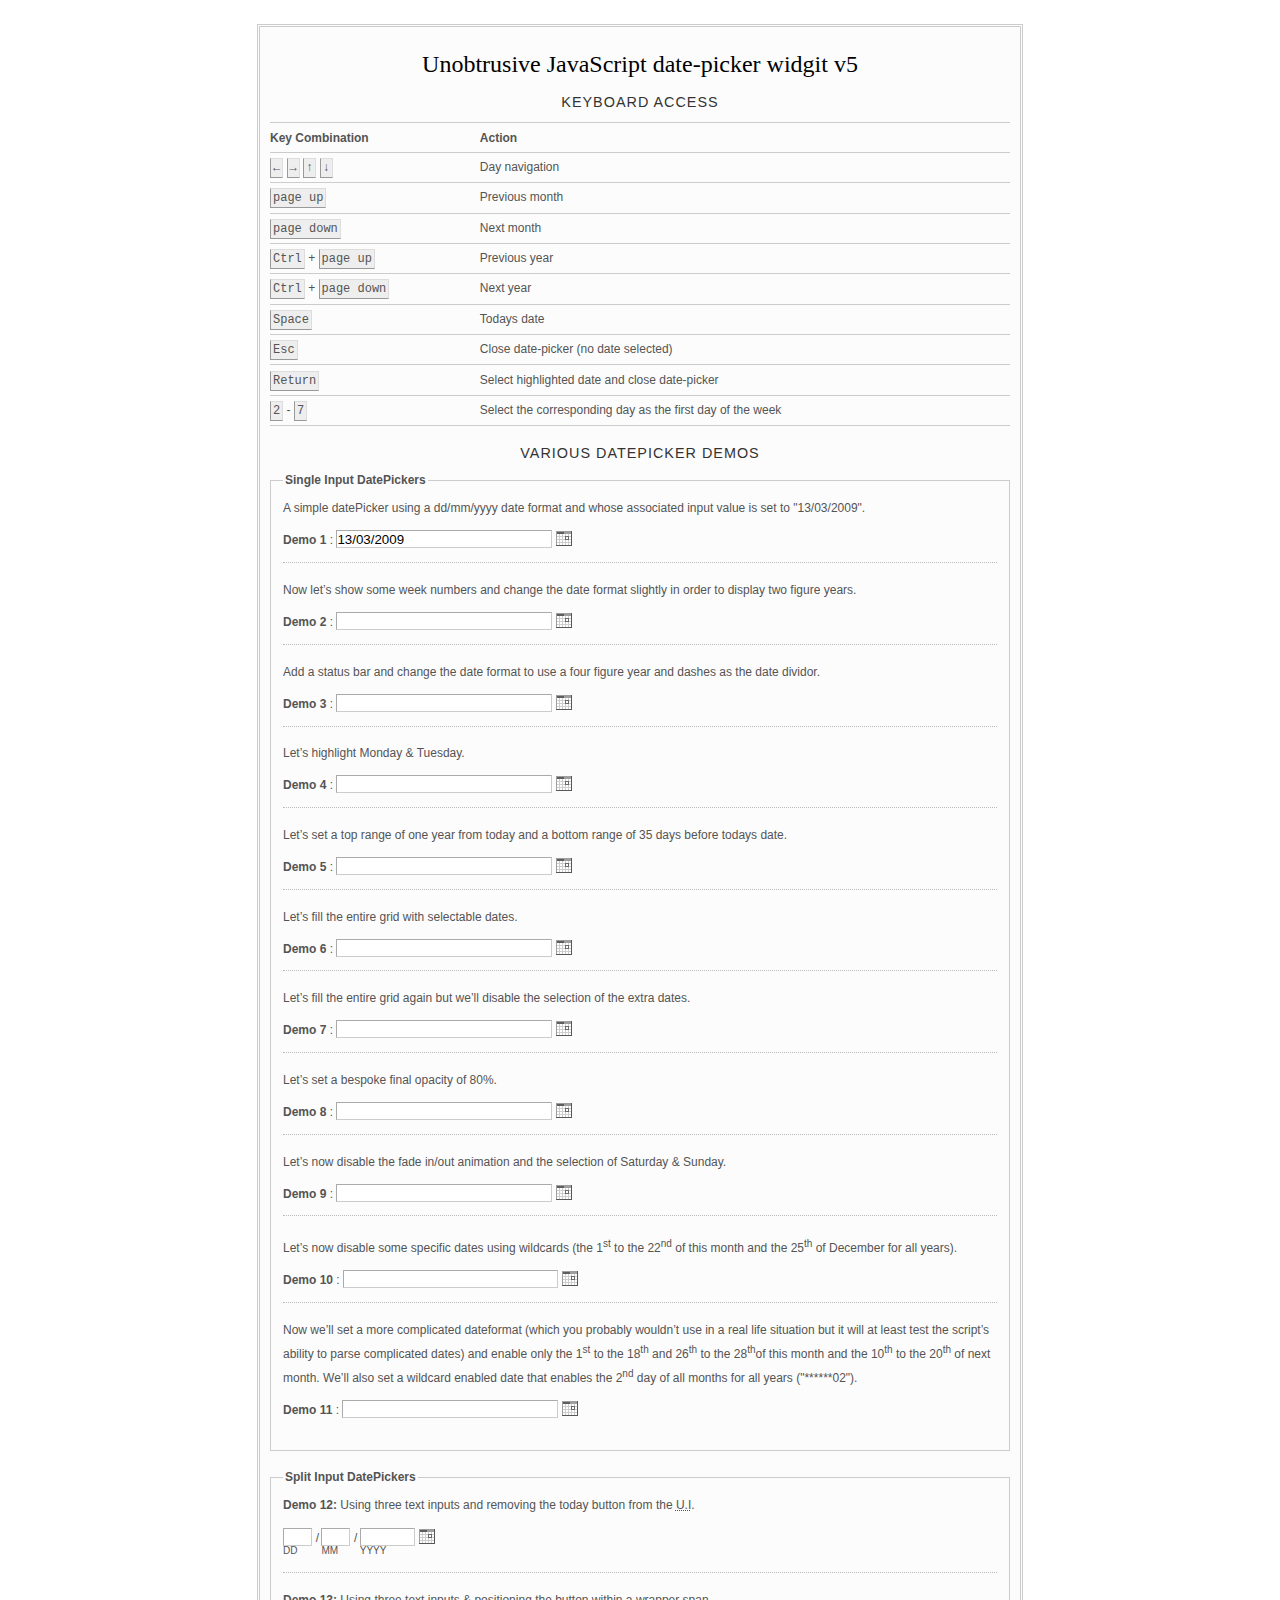
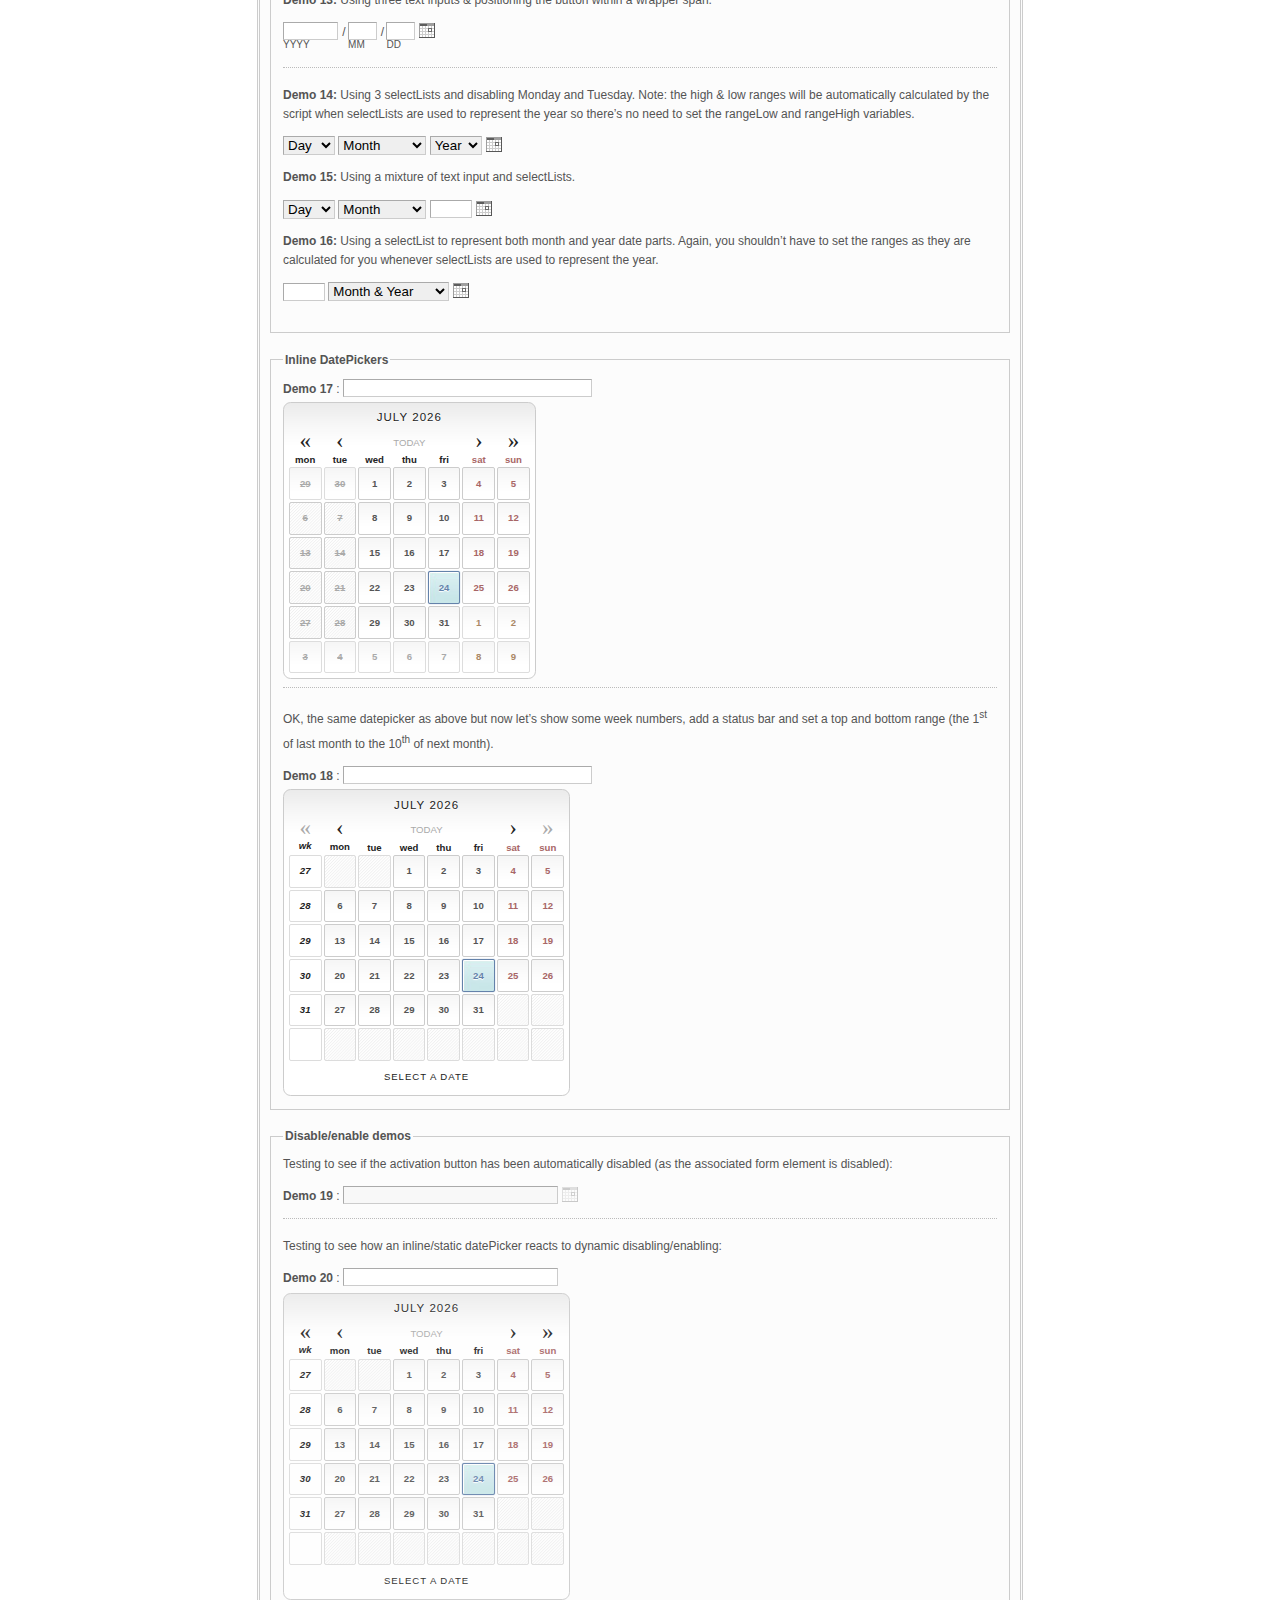
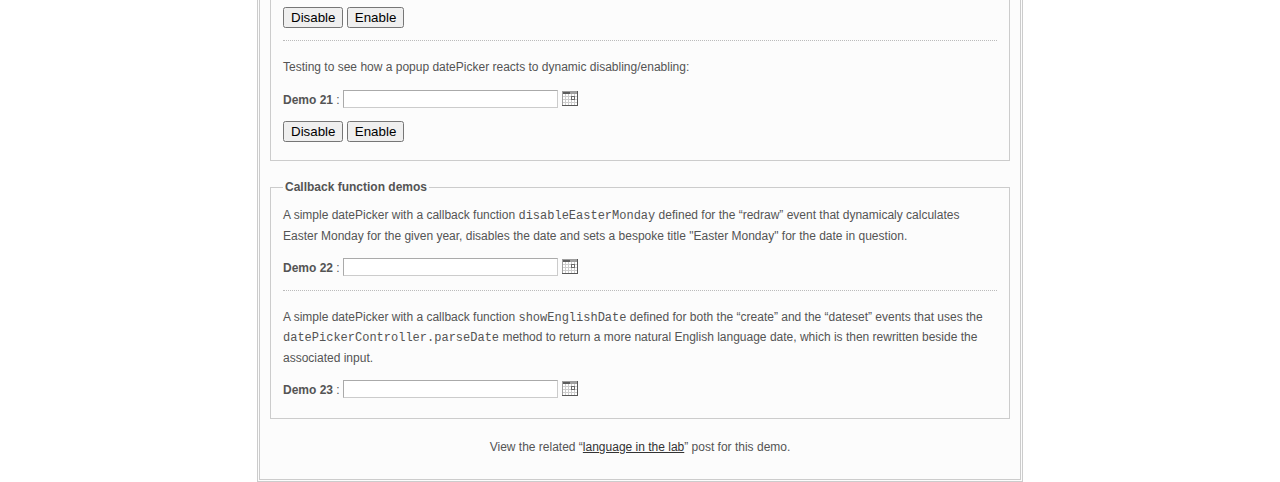
<file: app/webroot/js/date-picker-v5/index.html>
<!DOCTYPE html PUBLIC "-//W3C//DTD XHTML 1.0 Strict//EN" "http://www.w3.org/TR/xhtml1/DTD/xhtml1-strict.dtd">
<html xmlns="http://www.w3.org/1999/xhtml" xml:lang="en" lang="en">
<head>
        <title>frequency decoder ~ Unobtrusive JavaScript datePicker v5 demo</title>   
         
        <!-- Add the datepicker script and set the ARIA describedby property to
             point to to the table that explains keyboard control. Don't worry
             you don't have to set the describedby parameter, I'm just showing
             you how it can be done! -->
        <script type="text/javascript" src="./js/datepicker.js">{"describedby":"fd-dp-aria-describedby"}</script>
        <link href="./css/demo.css"       rel="stylesheet" type="text/css" />
        
        <!-- Add the datepicker's stylesheet -->
        <link href="./css/datepicker.css" rel="stylesheet" type="text/css" />
    

<script type="text/javascript">
// <![CDATA[ 

// Utility function - not needed by the datepicker script but used by a few of the demos below   
function pad(value, length) { 
        length = length || 2; 
        return "0000".substr(0,length - Math.min(String(value).length, length)) + value; 
};

// ]]>
</script>
</head>
<body>
<form id="testform" method="post" action="">
  <h1>Unobtrusive JavaScript date-picker widgit v5</h1>  
  <h2>Keyboard access</h2>
  <!-- The ARIA describedby property points to the following table (which explains
       the keyboard control) -->  
  <table cellpadding="0" cellspacing="0" border="0" id="fd-dp-aria-describedby">
      <thead>
        <tr>

          <th class="firstup">Key&#160;Combination</th>
          <th>Action</th>
        </tr>
      </thead>
      <tbody>
        <tr>
          <td><kbd>&larr;</kbd> <kbd>&rarr;</kbd> <kbd>&uarr;</kbd> <kbd>&darr;</kbd></td>
          <td>Day navigation</td> 
        </tr>
        <tr>
          <td><kbd>page up</kbd></td>
          <td>Previous month</td>
        </tr>
        <tr>
          <td><kbd>page down</kbd></td> 
          <td>Next month</td>
        </tr>
        <tr>
          <td><kbd>Ctrl</kbd> + <kbd>page up</kbd></td>
          <td>Previous year</td>
        </tr>
        <tr>
          <td><kbd>Ctrl</kbd> + <kbd>page down</kbd></td>
          <td>Next year</td>
        </tr>          
        <tr>
          <td><kbd>Space</kbd></td>
          <td>Todays date</td>
        </tr>
        <tr>
          <td><kbd>Esc</kbd></td>
          <td>Close date-picker (no date selected)</td>
        </tr>
        <tr>
          <td><kbd>Return</kbd></td>
          <td>Select highlighted date and close date-picker</td>
        </tr>
        <tr>
          <td><kbd>2</kbd> - <kbd>7</kbd></td>
          <td>Select the corresponding day as the first day of the week</td>
        </tr>
      </tbody>
    </table>
    
    <h2>Various DatePicker Demos</h2>
    
    <fieldset>
      <legend>Single Input DatePickers</legend>
      
      <!-- DEMO #1 -->
      <p>A simple datePicker using a dd/mm/yyyy date format and whose associated input value is set to "13/03/2009".</p>

      <p><label for="dp-1">Demo 1</label> : <input type="text" class="w16em" id="dp-1" name="dp-1" value="13/03/2009" /></p>
      <script type="text/javascript">
      // <![CDATA[       
        var opts = {     
                // Attach input with an id of "dp-1" and give it a "d-sl-m-sl-Y" date format (e.g. 13/03/1990)                        
                formElements:{"dp-1":"d-sl-m-sl-Y"}                  
        };        
        datePickerController.createDatePicker(opts);
      // ]]>
      </script>
      
      <!-- DEMO #2 -->
      <p class="fauxhr">Now let&#8217;s show some week numbers and change the date format slightly in order to display two figure years.</p>      
      <p><label for="dp-2">Demo 2</label> : <input type="text" class="w16em" id="dp-2" name="dp-2" value="" /></p>

      <script type="text/javascript">
      // <![CDATA[       
        var opts = {                      
                // Attach input with an id of "dp-2" and give it a "d-sl-m-sl-y" date format (e.g. 13/03/90)         
                formElements:{"dp-2":"d-sl-m-sl-y"},
                // Show week numbers
                showWeeks:true                    
        };      
        datePickerController.createDatePicker(opts);
      // ]]>
      </script>
      
      <!-- DEMO #3 -->
      <p class="fauxhr">Add a status bar and change the date format to use a four figure year and dashes as the date dividor.</p>     
      <p><label for="dp-3">Demo 3</label> : <input type="text" class="w16em" id="dp-3" name="dp-3" value="" /></p>
      <script type="text/javascript">
      // <![CDATA[       
        var opts = {                            
                formElements:{"dp-3":"d-ds-m-ds-Y"},
                showWeeks:true,
                // Show a status bar and use the format "l-cc-sp-d-sp-F-sp-Y" (e.g. Friday, 25 September 2009)
                statusFormat:"l-cc-sp-d-sp-F-sp-Y"                    
        };      
        datePickerController.createDatePicker(opts);
      // ]]>
      </script>
      
      <!-- DEMO #4 -->

      <p class="fauxhr">Let&#8217;s highlight Monday &amp; Tuesday.</p>      
      <p><label for="dp-4">Demo 4</label> : <input type="text" class="w16em" id="dp-4" name="dp-4" value="" /></p>
      <script type="text/javascript">
      // <![CDATA[       
        var opts = {                            
                formElements:{"dp-4":"d-ds-m-ds-Y"},
                showWeeks:true,
                statusFormat:"l-cc-sp-d-sp-F-sp-Y",
                // Highlight Monday (index = 0) and Tuesday (index = 1)
                highlightDays:[1,1,0,0,0,0,0]                    
        };      
        datePickerController.createDatePicker(opts);
      // ]]>
      </script>
      
      <!-- DEMO #5 -->
      <p class="fauxhr">Let&#8217;s set a top range of one year from today and a bottom range of 35 days before todays date.</p>      
      <p><label for="dp-5">Demo 5</label> : <input type="text" class="w16em" id="dp-5" name="dp-5" value="" /></p>

      <script type="text/javascript">
      // <![CDATA[ 
       
        var today     = new Date(),
            // low range, 35 days before today's date
            rangeLow  = new Date(today.getFullYear(), today.getMonth(), today.getDate() - 35),
            // high range, one year after today's date
            rangeHigh = new Date(today.getFullYear() + 1, today.getMonth(), today.getDate())
             
        var opts = {                            
                formElements:{"dp-5":"d-sl-m-sl-Y"},
                showWeeks:true,
                statusFormat:"l-cc-sp-d-sp-F-sp-Y",
                // Set some dynamically calculated ranges
                rangeLow:rangeLow.getFullYear() + "" + pad(rangeLow.getMonth()+1) + pad(rangeLow.getDate()),
                rangeHigh:rangeHigh.getFullYear() + "" + pad(rangeHigh.getMonth()+1) + pad(rangeHigh.getDate())                
        };      
        datePickerController.createDatePicker(opts);
      // ]]>
      </script>
      
      <!-- DEMO #6 -->
      <p class="fauxhr">Let&#8217;s fill the entire grid with selectable dates.</p>      
      <p><label for="dp-6">Demo 6</label> : <input type="text" class="w16em" id="dp-6" name="dp-6" value="" /></p>
      <script type="text/javascript">
      // <![CDATA[  
        var opts = {                            
                formElements:{"dp-6":"d-ds-m-ds-Y"},
                showWeeks:true,
                statusFormat:"l-cc-sp-d-sp-F-sp-Y",
                // Fill the grid...
                fillGrid:true,
                // ... and make all displayed dates selectable
                constrainSelection:false        
                };      
        datePickerController.createDatePicker(opts);
      // ]]>
      </script>
      
      <!-- DEMO #7 -->

      <p class="fauxhr">Let&#8217;s fill the entire grid again but we&#8217;ll disable the selection of the extra dates.</p>      
      <p><label for="dp-7">Demo 7</label> : <input type="text" class="w16em" id="dp-7" name="dp-7" value="" /></p>
      <script type="text/javascript">
      // <![CDATA[ 
        var opts = {                            
                formElements:{"dp-7":"d-ds-m-ds-Y"},
                showWeeks:true,
                statusFormat:"l-cc-sp-d-sp-F-sp-Y",
                // Fill the grid...
                fillGrid:true,
                // ...but constrain the selection to the in-view month ony
                constrainSelection:true        
                };      
        datePickerController.createDatePicker(opts);
      // ]]>
      </script>
      
      <!-- DEMO #8 -->
      <p class="fauxhr">Let&#8217;s set a bespoke final opacity of 80%.</p>      
      <p><label for="dp-8">Demo 8</label> : <input type="text" class="w16em" id="dp-8" name="dp-8" value="" /></p>

      <script type="text/javascript">
      // <![CDATA[  
        var opts = {                            
                formElements:{"dp-8":"d-ds-m-ds-Y"},
                showWeeks:true,
                statusFormat:"l-cc-sp-d-sp-F-sp-Y",
                fillGrid:true,
                constrainSelection:false,
                // Set a final Opacity of 80%
                finalOpacity:80        
                };      
        datePickerController.createDatePicker(opts);
      // ]]>
      </script> 
      
      <!-- DEMO #9 -->     
      <p class="fauxhr">Let&#8217;s now disable the fade in/out animation and the selection of Saturday &amp; Sunday.</p>      
      <p><label for="dp-9">Demo 9</label> : <input type="text" class="w16em" id="dp-9" name="dp-9" value="" /></p>
      <script type="text/javascript">
      // <![CDATA[  
        var opts = {                            
                formElements:{"dp-9":"d-ds-m-ds-Y"},
                showWeeks:true,
                statusFormat:"l-cc-sp-d-sp-F-sp-Y",
                fillGrid:true,
                constrainSelection:false,
                // No fade in/out animation, just popup the datepicker immediately
                noFadeEffect:true,
                // Disable Saturday (index = 5) and Sunday (index = 6)
                disabledDays:[0,0,0,0,0,1,1]       
                };      
        datePickerController.createDatePicker(opts);
      // ]]>
      </script> 
      
      <!-- DEMO #10 --> 
      <p class="fauxhr">Let&#8217;s now disable some specific dates using wildcards (the 1<sup>st</sup> to the 22<sup>nd</sup> of this month and the 25<sup>th</sup> of December for all years).</p>

      <p><label for="dp-10">Demo 10</label> : <input type="text" class="w16em" id="dp-10" name="dp-10" value="" /></p>
      <script type="text/javascript">
      // <![CDATA[  
        var today               = new Date(),
            thisMonthYYYYMM     = today.getFullYear() + pad(today.getMonth()+1),
            opts      = {                            
                formElements:{"dp-10":"d-ds-m-ds-Y"},
                showWeeks:true,
                statusFormat:"l-cc-sp-d-sp-F-sp-Y",
                disabledDates:{}      
                }; 
                
        // Disable from the 01st to the 22nd of this month 
        opts.disabledDates[thisMonthYYYYMM+"01"] = thisMonthYYYYMM+"22";        
        // Disable December the 25th for all years
        opts.disabledDates["****1225"] = 1;    
        datePickerController.createDatePicker(opts);
      // ]]>
      </script> 
      
      <!-- DEMO #11 -->      
      <p class="fauxhr">Now we&#8217;ll set a more complicated dateformat (which you probably wouldn&#8217;t use in a real life situation but it will at least test the script&#8217;s ability to parse complicated dates) and enable only the 1<sup>st</sup> to the 18<sup>th</sup> and 26<sup>th</sup> to the 28<sup>th</sup>of this month and the 10<sup>th</sup> to the 20<sup>th</sup> of next month. We&#8217;ll also set a wildcard enabled date that enables the 2<sup>nd</sup> day of all months for all years ("******02").</p>      
      <p><label for="dp-11">Demo 11</label> : <input type="text" class="w16em" id="dp-11" name="dp-11" value="" /></p>

      <script type="text/javascript">
      // <![CDATA[  
        var today               = new Date(),
            nextMonth           = new Date(today.getFullYear(), today.getMonth()+1, 1),
            thisMonthYYYYMM     = today.getFullYear() + pad(today.getMonth()+1),
            nextMonthYYYYMM     = nextMonth.getFullYear() + pad(nextMonth.getMonth()+1),            
            opts = {                            
                formElements:{"dp-11":"l-cc-sp-d-sp-F-sp-Y"},
                showWeeks:true,
                statusFormat:"l-cc-sp-d-sp-F-sp-Y",
                enabledDates:{},
                // Set a low and high range as these are not calculated for you
                // when using enabledDates
                rangeLow:thisMonthYYYYMM + "01",
                rangeHigh:nextMonthYYYYMM + "28"     
                };      
                
        // Start adding enabled dates...
        
        // The 1st to the 18th of this month
        opts.enabledDates[thisMonthYYYYMM+"01"] = thisMonthYYYYMM+"18";
        // The 26h to the 28th of this month
        opts.enabledDates[thisMonthYYYYMM+"26"] = thisMonthYYYYMM+"28";
        // The 10th to the 20h of next month
        opts.enabledDates[nextMonthYYYYMM+"10"] = nextMonthYYYYMM+"20";
        // The 2nd of all months for all years
        opts.enabledDates["******02"]           = 1;    
             
        datePickerController.createDatePicker(opts);
      // ]]>
      </script>  
    </fieldset>
    
    <fieldset>
      <legend>Split Input DatePickers</legend>
      
      <!-- DEMO #12 --> 
      <p><strong>Demo 12:</strong> Using three text inputs and removing the today button from the <abbr title="User Interface">U.I</abbr>.</p>   
      <table class="split-date-wrap" cellpadding="0" cellspacing="0" border="0">

        <tbody>
          <tr>
            <td><input type="text" class="w2em" id="date-1-dd" name="date-1-dd" value="" maxlength="2" />/<label for="date-1-dd">DD</label></td>
            <td><input type="text" class="w2em" id="date-1-mm" name="date-1-mm" value="" maxlength="2" />/<label for="date-1-mm">MM</label></td>
            <td class="lastTD"><input type="text" class="w4em" id="date-1" name="date-1" value="" maxlength="4" /><label for="date-1">YYYY</label></td>
          </tr>

        </tbody>
      </table> 
      <script type="text/javascript">
      // <![CDATA[  
        var opts = {                            
                formElements:{"date-1":"Y","date-1-mm":"m","date-1-dd":"d"},
                showWeeks:true,
                statusFormat:"l-cc-sp-d-sp-F-sp-Y", 
                // Remove the "Today" button
                noTodayButton:true
                };           
        datePickerController.createDatePicker(opts);
      // ]]>
      </script> 
      
      <!-- DEMO #13 -->   
      <p class="fauxhr"><strong>Demo 13:</strong> Using three text inputs &amp; positioning the button within a wrapper span.</p>
      <table class="split-date-wrap" cellpadding="0" cellspacing="0" border="0">
        <tbody>

          <tr>
            <td><input type="text" class="w4em" id="date-2" name="date-2" value="" maxlength="4" />/<label for="date-2">YYYY</label></td>
            <td><input type="text" class="w2em" id="date-2-mm" name="date-2-mm" value="" maxlength="2" />/<label for="date-2-mm">MM</label></td>
            <td><input type="text" class="w2em" id="date-2-dd" name="date-2-dd" value="" maxlength="2" style="margin-right:0" /><span id="button-wrapper"></span><label for="date-2-dd">DD</label></td>
          </tr>
        </tbody>

      </table>  
      <script type="text/javascript">
      // <![CDATA[  
        var opts = {                            
                formElements:{"date-2":"Y","date-2-mm":"m","date-2-dd":"d"},
                showWeeks:true,
                statusFormat:"l-cc-sp-d-sp-F-sp-Y",
                // Position the button within a wrapper span with an id of "button-wrapper"
                positioned:"button-wrapper"
                };           
        datePickerController.createDatePicker(opts);
      // ]]>
      </script> 
      
      <!-- DEMO #14 -->      
      <p class="fauxhr"><strong>Demo 14:</strong> Using 3 selectLists and disabling Monday and Tuesday. Note: the high &amp; low ranges will be automatically calculated by the script when selectLists are used to represent the year so there&#8217;s no need to set the rangeLow and rangeHigh variables.</p>
      <p>
        <select id="date-sel-dd" name="date-sel-dd">
          <option value="-1">Day</option>

          <option value="1">1st</option>
          <option value="2">2nd</option>
          <option value="3">3rd</option>
          <option value="4">4th</option>
          <option value="5">5th</option>
          <option value="6">6th</option>

          <option value="7">7th</option>
          <option value="8">8th</option>
          <option value="9">9th</option>
          <option value="10">10th</option>
          <option value="11">11th</option>
          <option value="12">12th</option>

          <option value="13">13th</option>
          <option value="14">14th</option>
          <option value="15">15th</option>
          <option value="16">16th</option>
          <option value="17">17th</option>
          <option value="18">18th</option>

          <option value="19">19th</option>
          <option value="20">20th</option>
          <option value="21">21st</option>
          <option value="22">22nd</option>
          <option value="23">23rd</option>
          <option value="24">24th</option>

          <option value="25">25th</option>
          <option value="26">26th</option>
          <option value="27">27th</option>
          <option value="28">28th</option>
          <option value="29">29th</option>
          <option value="30">30th</option>

          <option value="31">31st</option>
        </select>
        <select id="date-sel-mm" name="date-sel-mm">
          <option value="-1">Month</option>
          <option value="1">January</option>
          <option value="2">February</option>
          <option value="3">March</option>

          <option value="4">April</option>
          <option value="5">May</option>
          <option value="6">June</option>
          <option value="7">July</option>
          <option value="8">August</option>
          <option value="9">September</option>

          <option value="10">October</option>
          <option value="11">November</option>
          <option value="12">December</option>
        </select>
        <select id="date-sel" name="date-sel">
          <option value="-1">Year</option>
          <option value="1970">1970</option>

          <option value="1971">1971</option>
          <option value="1972">1972</option>
          <option value="1973">1973</option>
          <option value="1974">1974</option>
          <option value="1975">1975</option>
          <option value="1976">1976</option>

          <option value="1977">1977</option>
          <option value="1978">1978</option>
          <option value="1979">1979</option>
          <option value="1980">1980</option>
          <option value="1981">1981</option>
          <option value="1982">1982</option>

          <option value="1983">1983</option>
          <option value="1984">1984</option>
          <option value="1985">1985</option>
          <option value="1986">1986</option>
          <option value="1987">1987</option>
          <option value="1988">1988</option>

          <option value="1989">1989</option>
          <option value="1990">1990</option>
        </select>
      </p>
      <script type="text/javascript">
      // <![CDATA[  
        var opts = {                            
                formElements:{"date-sel":"Y","date-sel-mm":"n","date-sel-dd":"j"},
                showWeeks:true,
                statusFormat:"l-cc-sp-d-sp-F-sp-Y",
                // Disable Monday (index =0) and Tuesday (index = 1)
                disabledDays:[1,1,0,0,0,0,0]                
                };           
        datePickerController.createDatePicker(opts);
      // ]]>
      </script> 
      
      <!-- DEMO #15 --> 
      <p><strong>Demo 15:</strong> Using a mixture of text input and selectLists.</p>      
      <p>

        <select id="date-sel2-dd" name="date-sel2-dd">
          <option value="day">Day</option>
          <option value="1">1st</option>
          <option value="2">2nd</option>
          <option value="3">3rd</option>
          <option value="4">4th</option>

          <option value="5">5th</option>
          <option value="6">6th</option>
          <option value="7">7th</option>
          <option value="8">8th</option>
          <option value="9">9th</option>
          <option value="10">10th</option>

          <option value="11">11th</option>
          <option value="12">12th</option>
          <option value="13">13th</option>
          <option value="14">14th</option>
          <option value="15">15th</option>
          <option value="16">16th</option>

          <option value="17">17th</option>
          <option value="18">18th</option>
          <option value="19">19th</option>
          <option value="20">20th</option>
          <option value="21">21st</option>
          <option value="22">22nd</option>

          <option value="23">23rd</option>
          <option value="24">24th</option>
          <option value="25">25th</option>
          <option value="26">26th</option>
          <option value="27">27th</option>
          <option value="28">28th</option>

          <option value="29">29th</option>
          <option value="30">30th</option>
          <option value="31">31st</option>
        </select>
        <select id="date-sel2-mm" name="date-sel2-mm">
          <option value="-1">Month</option>
          <option value="1">January</option>

          <option value="2">February</option>
          <option value="3">March</option>
          <option value="4">April</option>
          <option value="5">May</option>
          <option value="6">June</option>
          <option value="7">July</option>

          <option value="8">August</option>
          <option value="9">September</option>
          <option value="10">October</option>
          <option value="11">November</option>
          <option value="12">December</option>
        </select>

        <input type="text" class="w3em" id="date-sel2" name="date-sel2" />
      </p>
      <script type="text/javascript">
      // <![CDATA[  
        var opts = {                            
                formElements:{"date-sel2":"Y","date-sel2-mm":"n","date-sel2-dd":"j"},
                showWeeks:true,
                statusFormat:"l-cc-sp-d-sp-F-sp-Y"       
                };           
        datePickerController.createDatePicker(opts);
      // ]]>
      </script>
      
      <!-- DEMO #16 --> 
      <p><strong>Demo 16:</strong> Using a selectList to represent both month and year date parts. Again, you shouldn&#8217;t have to set the ranges as they are calculated for you whenever selectLists are used to represent the year.</p>      
      <p> 
       <input type="text" class="w3em" id="date-cbnd-1" name="date-cbnd-1" maxlength="2" />
       <select id="date-cbnd-2" name="date-cbnd-2">

          <option value="-1">Month &amp; Year</option>
          <option value="012008">January 2008</option>
          <option value="022008">February 2008</option>
          <option value="032008">March 2008</option>
          <option value="042008">April 2008</option>

          <option value="052008">May 2008</option>
          <option value="062008">June 2008</option>
          <option value="072008">July 2008</option>
          <option value="082008">August 2008</option>
          <option value="092008">September 2008</option>
          <option value="102008">October 2008</option>

          <option value="112008">November 2008</option>
          <option value="122008">December 2008</option>
        </select>          
      </p>
      <script type="text/javascript">
      // <![CDATA[  
        var opts = {                            
                formElements:{"date-cbnd-2":"m-Y","date-cbnd-1":"d"},
                showWeeks:true,
                statusFormat:"l-cc-sp-d-sp-F-sp-Y"       
                };           
        datePickerController.createDatePicker(opts);
      // ]]>
      </script>
    </fieldset>
    <fieldset>
      <legend>Inline DatePickers</legend>   

      <!-- DEMO #17 -->            
      <div><label for="dp-s1">Demo 17</label> : <input type="text" class="w18em" id="dp-s1" name="dp-s1" value="" /></div>

      <script type="text/javascript">
      // <![CDATA[  
        var opts = {                            
                formElements:{"dp-s1":"d-sl-m-sl-Y"},                
                staticPos:true,
                fillGrid:true,
                constrainSelection:false,
                disabledDays:[1,1,0,0,0,0,0],
                finalOpacity:100         
                };           
        datePickerController.createDatePicker(opts);
      // ]]>
      </script>
      
      <!-- DEMO #18 --> 
      <p class="fauxhr">OK, the same datepicker as above but now let&#8217;s show some week numbers, add a status bar and set a top and bottom range (the 1<sup>st</sup> of last month to the 10<sup>th</sup> of next month).</p>      
      <div><label for="dp-s2">Demo 18</label> : <input type="text" class="w18em" id="dp-s2" name="dp-s2" value="" /></div>

      <script type="text/javascript">
      // <![CDATA[  
        var today = new Date(),
            lastMonth = new Date(today.getFullYear(), today.getMonth(), 1),
            nextMonth = new Date(today.getFullYear(), today.getMonth()+1, 1),
            opts = {                            
                formElements:{"dp-s2":"d-sl-m-sl-Y"},
                showWeeks:true,
                statusFormat:"l-cc-sp-d-sp-F-sp-Y",
                staticPos:true,
                rangeHigh:nextMonth.getFullYear() + "" + pad(nextMonth.getMonth()+1) + "10",
                rangeLow:lastMonth.getFullYear() + "" + pad(lastMonth.getMonth()) + "01"       
                };           
        datePickerController.createDatePicker(opts);
      // ]]>
      </script>
    </fieldset>
    <fieldset>
      <legend>Disable/enable demos</legend>       

      <!-- DEMO #19 --> 
      <p>Testing to see if the activation button has been automatically disabled (as the associated form element is disabled):</p>
      <p><label for="dp-de1">Demo 19</label> : <input type="text" disabled="disabled" class="w16em" id="dp-de1" name="dp-de1" value="" /></p>

      <script type="text/javascript">
      // <![CDATA[  
        var opts = {                            
                formElements:{"dp-de1":"d-sl-m-sl-Y"},
                showWeeks:true,
                statusFormat:"l-cc-sp-d-sp-F-sp-Y"                  
                };           
        datePickerController.createDatePicker(opts);
      // ]]>
      </script>
      
      <!-- DEMO #20 --> 
      <p class="fauxhr">Testing to see how an inline/static datePicker reacts to dynamic disabling/enabling:</p>    
      <p><label for="dp-de2">Demo 20</label> : <input type="text" class="w16em" id="dp-de2" name="dp-de2" value="" /></p> 
      <script type="text/javascript">
      // <![CDATA[  
        var opts = {                            
                formElements:{"dp-de2":"d-sl-m-sl-Y"},
                showWeeks:true,
                statusFormat:"l-cc-sp-d-sp-F-sp-Y",
                staticPos:true,
                finalOpacity:90                  
                };           
        datePickerController.createDatePicker(opts);
      // ]]>
      </script>
      
      <button onclick="datePickerController.disable('dp-de2'); return false;">Disable</button>
      <button onclick="datePickerController.enable('dp-de2'); return false;">Enable</button>           

      <!-- DEMO #21 --> 
      <p class="fauxhr">Testing to see how a popup datePicker reacts to dynamic disabling/enabling:</p>      
      <p><label for="dp-de3">Demo 21</label> : <input type="text" class="w16em" id="dp-de3" name="dp-de3" value="" /></p>

      <script type="text/javascript">
      // <![CDATA[  
        var opts = {                            
                formElements:{"dp-de3":"d-sl-m-sl-Y"},
                showWeeks:true,
                statusFormat:"l-cc-sp-d-sp-F-sp-Y"                               
                };           
        datePickerController.createDatePicker(opts);
      // ]]>
      </script>
      
      <button onclick="datePickerController.disable('dp-de3'); return false;">Disable</button>
      <button onclick="datePickerController.enable('dp-de3'); return false;">Enable</button>           

    </fieldset> 
    <fieldset>
      <legend>Callback function demos</legend>       
      
      <!-- DEMO #22 --> 
      <p>A simple datePicker with a callback function <code>disableEasterMonday</code> defined for the &#8220;redraw&#8221; event that dynamicaly calculates Easter Monday for the given year, disables the date and sets a bespoke title "Easter Monday" for the date in question.</p>      
      <p><label for="dp-cb1">Demo 22</label> : <input type="text" class="w16em" id="dp-cb1" name="dp-cb1" value="" /></p>

      <script type="text/javascript">
      // <![CDATA[  
        var opts = {                            
                formElements:{"dp-cb1":"d-sl-m-sl-Y"},
                showWeeks:true,
                bespokeTitles:{"****1225":"Christmas Day", "****1231":"New Years Eve", "****0101":"New Years Day"},
                statusFormat:"l-cc-sp-d-sp-F-sp-Y",
                // Set a callback function for the redraw event
                callbackFunctions:{"redraw":[function(argObj) { 
                
                        // Dynamically calculate Easter Monday - I've forgotten where this code 
                        // was originally found and I don't even know if it returns a valid
                        // result...
                        var y = argObj.yyyy,
                            a=y%4,
                            b=y%7,
                            c=y%19,
                            d=(19*c+15)%30,
                            e=(2*a+4*b-d+34)%7,
                            m=Math.floor((d+e+114)/31),
                            g=(d+e+114)%31+1,            
                            yyyymmdd = y + "0" + m + String(g < 10 ? "0" + g : g),
                            ret = {},
                            titles = {};          
                        
                        // Disable the date
                        ret[yyyymmdd] = 1;
                        datePickerController.addDisabledDates(argObj.id, ret);
                        
                        // Just for fun, also set an "Easter Monday" status bar title for this date
                        ret[yyyymmdd] = "Easter Monday"; 
                        
                        datePickerController.addBespokeTitles(argObj.id, ret);
                       
                        }]}                               
                };           
        datePickerController.createDatePicker(opts);
        
      // ]]>
      </script>
      
      <!-- DEMO #23 --> 
      <p class="fauxhr">A simple datePicker with a callback function <code>showEnglishDate</code> defined for both the &#8220;create&#8221; and the &#8220;dateset&#8221; events that uses the <code>datePickerController.parseDate</code> method to return a more natural English language date, which is then rewritten beside the associated input.</p>
      <p><label for="dp-cb2">Demo 23</label> : <input type="text" class="w16em" id="dp-cb2" name="dp-cb2" value="" /></p>      
      <script type="text/javascript">
      // <![CDATA[  
        var opts = {                            
                formElements:{"dp-cb2":"d-sl-m-sl-Y"},
                showWeeks:true,
                statusFormat:"l-cc-sp-d-sp-F-sp-Y",
                // The function "showEnglishDate" is declared below
                callbackFunctions:{"create":[showEnglishDate],"dateset":[showEnglishDate]}                               
                };           
        datePickerController.createDatePicker(opts);

/* 

   The following functions update a span with an "English-ised" version of the
   currently selected date for demo 23.
   
   NOTE: These functions are not needed, they are only present to show you how you
   might use callback functions to use the selected date in other ways!
   
*/
function createScaffold(argObj) {
        // Make sure the span doesn't exist already
        if(document.getElementById(argObj.id+"-LHDate")) return;

        // Create the span node dynamically...
        var spn = document.createElement('span');
            p   = document.getElementById(argObj.id).parentNode;
            
        spn.id = argObj.id+"-LHDate";
        spn.className = "longhand-date";
        p.appendChild(spn);
        
        // Remove the bottom margin on the input's wrapper paragraph
        p.style.marginBottom = "0";
        
        // Add a whitespace character to the span
        spn.appendChild(document.createTextNode(String.fromCharCode(160)));
};

function showEnglishDate(argObj) {
        // Grab the span & get a more English-ised version of the selected date
        var spn = document.getElementById(argObj.id+"-LHDate"),
            formattedDate = datePickerController.printFormattedDate(argObj.date, "l-cc-sp-d-S-sp-F-sp-Y", false);
        
        // Make sure the span exists before attempting to use it!
        if(!spn) {
                createScaffold(argObj); 
                spn = document.getElementById(argObj.id+"-LHDate");
        };
        
        // Note: The 3rd argument to printFormattedDate is a Boolean value that 
        // instructs the script to use the imported locale (true) or not (false)
        // when creating the dates. In this case, I'm not using the imported locale
        // as I've used the "S" format mask, which returns the English ordinal
        // suffix for a date e.g. "st", "nd", "rd" or "th" and using an
        // imported locale would look strange if an English suffix was included
        
        // Remove the current contents of the span
        while(spn.firstChild) spn.removeChild(spn.firstChild);
        
        // Add a new text node containing our formatted date
        spn.appendChild(document.createTextNode(formattedDate));
};


      // ]]>
      </script>

    </fieldset>
    
    <p class="al-center">View the related &#8220;<a href="http://www.frequency-decoder.com/2009/09/09/unobtrusive-date-picker-widget-v5/">language in the lab</a>&#8221; post for this demo.</p>
</form>
</body>
</html>
</file>
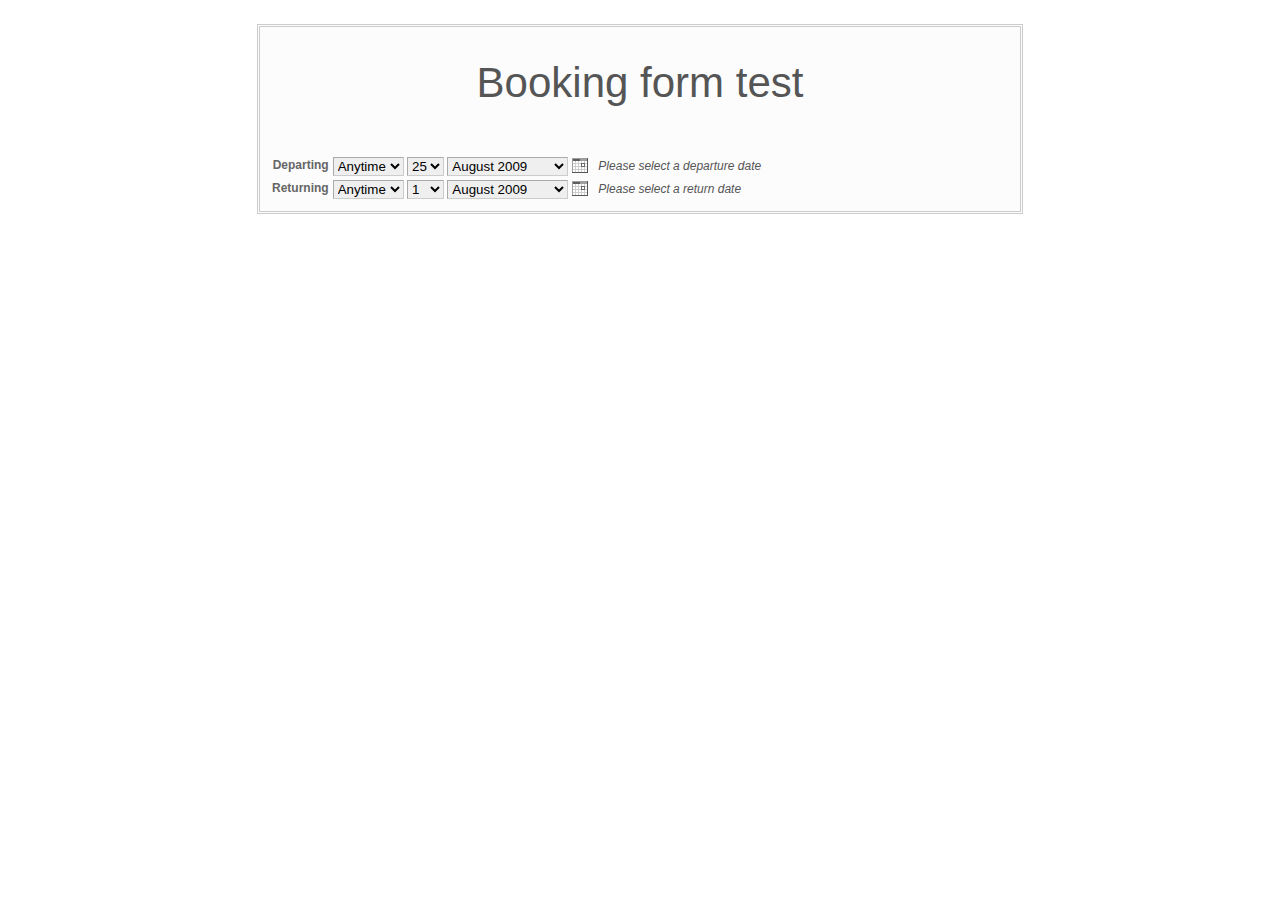
<file: app/webroot/js/date-picker-v5/booking/index.html>
<!DOCTYPE html PUBLIC "-//W3C//DTD XHTML 1.0 Strict//EN" "http://www.w3.org/TR/xhtml1/DTD/xhtml1-strict.dtd">
<html xmlns="http://www.w3.org/1999/xhtml" xml:lang="en" lang="en">
<head>
        <title>frequency decoder ~ Unobtrusive JavaScript datePicker (calendar) widgit demo</title>         
        <script type="text/javascript" src="../js/lang/en.js"></script>
        <script type="text/javascript" src="../js/datepicker.js"></script>
        <link href="../css/demo.css"       rel="stylesheet" type="text/css" />
        <link href="../css/datepicker.css" rel="stylesheet" type="text/css" />
<style type="text/css">
.englishDate
        {
        display:block;
        font:lighter oblique 12px/12px helvetica, arial, sans-serif;
        text-align:left;
        color:#555;
        margin:0 0 0 0.5em;
        }
.schedsearchtable label
        {
        font:bold 12px/12px helvetica, arial, sans-serif;
        text-align:right;
        color:#666;
        text-transform:none;
        display:block;
        margin-bottom:0.2em;         
        }
h1
        {
        font:normal 42px/42px helvetica, arial, sans-serif;
        text-align:center;
        color:#555;
        text-transform:none;
        display:block;
        margin-bottom:1.2em;
        }
form
        {
        text-align:left;
        }
</style>
        
<script type="text/javascript">
// <![CDATA[  


// An object that ties the two datePickers together 
var bookingPod = window.bookingPod = {
        // Default departure cursor date : todays date + 7
        "OUTWARD_CURSOR"    : 7,
        // Default return cursor date : departure date + 7
        "RETURN_CURSOR"     : 7, 
        // Min days between departure and return dates      
        "MIN_DAYS_BETWEEN"  : 0,                     
        // Default messages
        "MESSAGES"          : { "MD1" : "Please select a departure date", "MD2" : " Please select a return date" },
        // Maximum days ahead that a flight can be booked
        "MAX_DATE_LIMIT"    : 360,
        // Minimum days ahead that a flight can be booked
        "MIN_DATE_LIMIT"    : 0,
                        
        createYYYYMMDDString: function(dt) {
                return dt ? dt.getFullYear() + String(dt.getMonth() + 1 < 10 ? "0" + (dt.getMonth() + 1) : dt.getMonth() + 1) + (dt.getDate() < 10 ? "0" + dt.getDate() : dt.getDate()) : "";                                                             
        },
        checkOutwardDate: function(cbObj) {              
                // Show the date 
                bookingPod.showEnglishDate(cbObj);                
                
                // An invalid or no outward date was entered
                if(!cbObj.date) {                                            
                        // Set the default cursor dates on the return element
                        var today       = new Date(),
                            defaultOut  = new Date(today.getFullYear(), today.getMonth(), today.getDate() + bookingPod.OUTWARD_CURSOR),
                            defaultRet  = new Date(defaultOut.getFullYear(), defaultOut.getMonth(), defaultOut.getDate() + bookingPod.RETURN_CURSOR),                                                                           
                            rangeHigh   = new Date(today.getFullYear(), today.getMonth(), today.getDate() + bookingPod.MAX_DATE_LIMIT),                
                            rangeLow    = new Date(today.getFullYear(), today.getMonth(), today.getDate() + bookingPod.MIN_DATE_LIMIT);                
                        
                        // Reset the outward default ranges        
                        datePickerController.setRangeHigh("MD2", bookingPod.createYYYYMMDDString(rangeHigh));
                        datePickerController.setRangeLow("MD2", bookingPod.createYYYYMMDDString(rangeLow));  
                         
                        // Set the outward cursor to be the default value : today's date + OUTWARD_CURSOR     
                        datePickerController.setCursorDate("MD1", bookingPod.createYYYYMMDDString(defaultOut)); 
                                                 
                        // If no return date set then reset the cursor position to be today's date + OUTWARD_CURSOR + RETURN_CURSOR  
                        if(!datePickerController.getSelectedDate("MD2")) {                                                                                                                                               
                                datePickerController.setCursorDate("MD2", bookingPod.createYYYYMMDDString(defaultRet)); 
                        };                                             
                        
                        return;
                };                                           
                
                // Set the rangeLow of the return to be the outward date + MIN_DAYS_BETWEEN                                               
                datePickerController.setRangeLow("MD2", bookingPod.createYYYYMMDDString(new Date(cbObj.yyyy, +cbObj.mm - 1, (+cbObj.dd + bookingPod.MIN_DAYS_BETWEEN), 5, 0, 0, 0)));  
                
                // If no valid return date set 
                if(!datePickerController.getSelectedDate("MD2")) {                         
                        // Set the return date to be departure date + RETURN_CURSOR                        
                        datePickerController.setSelectedDate("MD2", bookingPod.createYYYYMMDDString(new Date(cbObj.yyyy, +cbObj.mm - 1, (+cbObj.dd + bookingPod.RETURN_CURSOR), 5, 0, 0, 0)));  
                };
        },
        
        checkReturnDate: function(cbObj) {
                // Set the return cursor date if none set
                if(!cbObj.date) {                          
                        var depDate     = datePickerController.getSelectedDate("MD1") || new Date();                                              
                        // Set the outward cursor to be the default value : todays date + OUTWARD_CURSOR     
                        datePickerController.setCursorDate("MD2", bookingPod.createYYYYMMDDString(new Date(depDate.getFullYear(), depDate.getMonth(), depDate.getDate() + bookingPod.RETURN_CURSOR)));                   
                }; 
                
                // Show the date                 
                bookingPod.showEnglishDate(cbObj);                
        },
        
        showEnglishDate : function(argObj) {                
                // Grab the span & get a more English-ised version of the selected date
                var spn = document.getElementById(argObj.id + "-EnglishDate"),
                    formattedDate = !(argObj.date == null) ? datePickerController.printFormattedDate(argObj.date, "l-cc-sp-d-S-sp-F-sp-Y", false) || bookingPod.MESSAGES[argObj.id] : bookingPod.MESSAGES[argObj.id];
                                
                while(spn.firstChild) spn.removeChild(spn.firstChild);
                      
                // Note: The 3rd argument to printFormattedDate is a Boolean value that 
                // instructs the script to use the imported locale (true) or not (false)
                // when creating the dates. In this case, I'm not using the imported locale
                // as I've used the "S" format mask, which returns the English ordinal
                // suffix for a date e.g. "st", "nd", "rd" or "th" and using an
                // imported locale would look strange if an English suffix was included        
                
                // Add a new text node containing our formatted date
                spn.appendChild(document.createTextNode(formattedDate));
        }
}

// ]]>
</script>

</head>
<body>
<form id="testform" method="post" action="">
  <h1>Booking form test</h1> 
       
      <table cellspacing="0" cellpadding="2" class="schedsearchtable">
        <tbody>
        <tr>
          <td><label for="DD1">Departing</label></td>
          <td><select id="TD1" name="TD1">
                <option selected="selected">Anytime</option>
                <option>Morning</option>
                <option>Midday</option>
                <option>Evening</option>
                <option>Night</option>
                <option>0100</option>
                <option>0200</option>
                <option>0300</option>
                <option>0400</option>
                <option>0500</option>
                <option>0600</option>
                <option>0700</option>
                <option>0800</option>
                <option>0900</option>
                <option>1000</option>
                <option>1100</option>
                <option>1200</option>
                <option>1300</option>
                <option>1400</option>
                <option>1500</option>
                <option>1600</option>
                <option>1700</option>
                <option>1800</option>
                <option>1900</option>
                <option>2000</option>
                <option>2100</option>
                <option>2200</option>
                <option>2300</option>
              </select>
              <!-- Departure Date -->
              <select name="DD1" id="DD1">

<option value="1">1</option>
<option value="2">2</option>
<option value="3">3</option>
<option value="4">4</option>
<option value="5">5</option>
<option value="6">6</option>
<option value="7">7</option>
<option value="8">8</option>
<option value="9">9</option>
<option value="10">10</option>
<option value="11">11</option>
<option value="12">12</option>
<option value="13">13</option>
<option value="14">14</option>
<option value="15">15</option>
<option value="16">16</option>
<option value="17">17</option>
<option value="18">18</option>
<option value="19">19</option>
<option value="20">20</option>
<option value="21">21</option>
<option value="22">22</option>
<option value="23">23</option>
<option value="24">24</option>
<option value="25">25</option>
<option value="26">26</option>
<option value="27">27</option>
<option value="28">28</option>
<option value="29">29</option>
<option value="30">30</option>
<option value="31">31</option>
</select>
              <!-- Departure Month -->
              <select id="MD1" name="MD1">
<option value="082009">August 2009</option>
<option value="092009">September 2009</option>
<option value="102009">October 2009</option>
<option value="112009">November 2009</option>
<option value="122009">December 2009</option>
<option value="012010">January 2010</option>
<option value="022010">February 2010</option>
<option value="032010">March 2010</option>
<option value="042010">April 2010</option>
<option value="052010">May 2010</option>
<option value="062010">June 2010</option>
<option value="072010">July 2010</option>

</select>
</td>
          <td><span id="MD1-EnglishDate" class="englishDate"></span></td>
        </tr>
        <tr>
          <td><label for="DD2">Returning</label></td>
          <td><select id="TD2" name="TD2">
                <option selected="selected">Anytime</option>
                <option>Morning</option>
                <option>Midday</option>
                <option>Evening</option>
                <option>Night</option>
                <option>0100</option>
                <option>0200</option>
                <option>0300</option>
                <option>0400</option>
                <option>0500</option>
                <option>0600</option>
                <option>0700</option>
                <option>0800</option>
                <option>0900</option>
                <option>1000</option>
                <option>1100</option>
                <option>1200</option>
                <option>1300</option>
                <option>1400</option>
                <option>1500</option>
                <option>1600</option>
                <option>1700</option>
                <option>1800</option>
                <option>1900</option>
                <option>2000</option>
                <option>2100</option>
                <option>2200</option>
                <option>2300</option>
              </select>
              <!-- Return Date -->
              <select id="DD2" name="DD2">

<option value="1">1</option>
<option value="2">2</option>
<option value="3">3</option>
<option value="4">4</option>
<option value="5">5</option>
<option value="6">6</option>
<option value="7">7</option>
<option value="8">8</option>
<option value="9">9</option>
<option value="10">10</option>
<option value="11">11</option>
<option value="12">12</option>
<option value="13">13</option>
<option value="14">14</option>
<option value="15">15</option>
<option value="16">16</option>
<option value="17">17</option>
<option value="18">18</option>
<option value="19">19</option>
<option value="20">20</option>
<option value="21">21</option>
<option value="22">22</option>
<option value="23">23</option>
<option value="24">24</option>
<option value="25">25</option>
<option value="26">26</option>
<option value="27">27</option>
<option value="28">28</option>
<option value="29">29</option>
<option value="30">30</option>
<option value="31">31</option>
</select>

<select id="MD2" name="MD2">
<option value="082009">August 2009</option>
<option value="092009">September 2009</option>
<option value="102009">October 2009</option>
<option value="112009">November 2009</option>
<option value="122009">December 2009</option>
<option value="012010">January 2010</option>
<option value="022010">February 2010</option>
<option value="032010">March 2010</option>
<option value="042010">April 2010</option>
<option value="052010">May 2010</option>
<option value="062010">June 2010</option>
<option value="072010">July 2010</option>

</select>
</td>
<td><span id="MD2-EnglishDate" class="englishDate"></span></td>
        </tr>       
      </tbody>
     </table>
    </div>
  </div
</form>

<script type="text/javascript">
// <![CDATA[         
        var today       = new Date();        
        
        // START: Just for the demo to reset the departure date to todays date
        // This would always be done server side in reality...                       
        document.getElementById("DD1").selectedIndex = today.getDate();
        
        var depElem = document.getElementById("MD1"),
            opts = depElem.options,
            dt = ((today.getMonth() + 1) < 10 ? "0" + (today.getMonth() + 1) : (today.getMonth() + 1)) + "" + today.getFullYear();
            
        for(var i = 0, opt; opt = opts[i]; i++) {
                if(opt.value == dt) {
                        opt.selected = true;
                        break;
                };
        }
        // END: just for the demo...
        
        // Default options
        var opts = {                             
                splitDate:true, 
                staticPos:false,
                fillGrid:true,
                constrainSelection:false,                
                noTodayButton:true,
                // You would most probably calculate both the high and low ranges server side...
                rangeLow:bookingPod.createYYYYMMDDString(new Date(today.getFullYear(), today.getMonth(), today.getDate() + bookingPod.MIN_DATE_LIMIT)),
                rangeHigh:bookingPod.createYYYYMMDDString(new Date(today.getFullYear(), today.getMonth(), today.getDate() + bookingPod.MAX_DATE_LIMIT)),                       
                callbackFunctions:{"create":[bookingPod.checkReturnDate],"dateset":[bookingPod.checkReturnDate]},                                                   
                statusFormat:"l-cc-sp-d-S-sp-F-sp-Y"      
        };  
        
        // Create Slave first
        opts.formElements = { "MD2":"m-Y", "DD2":"j" };                        
        datePickerController.createDatePicker(opts);
        
        // Master second
        opts.formElements = { "MD1":"m-Y", "DD1":"j" };   
        opts.callbackFunctions = {"create":[bookingPod.checkOutwardDate],"dateset":[bookingPod.checkOutwardDate]};
                         
        datePickerController.createDatePicker(opts);
// ]]>
</script>
</body>
</html>
</file>
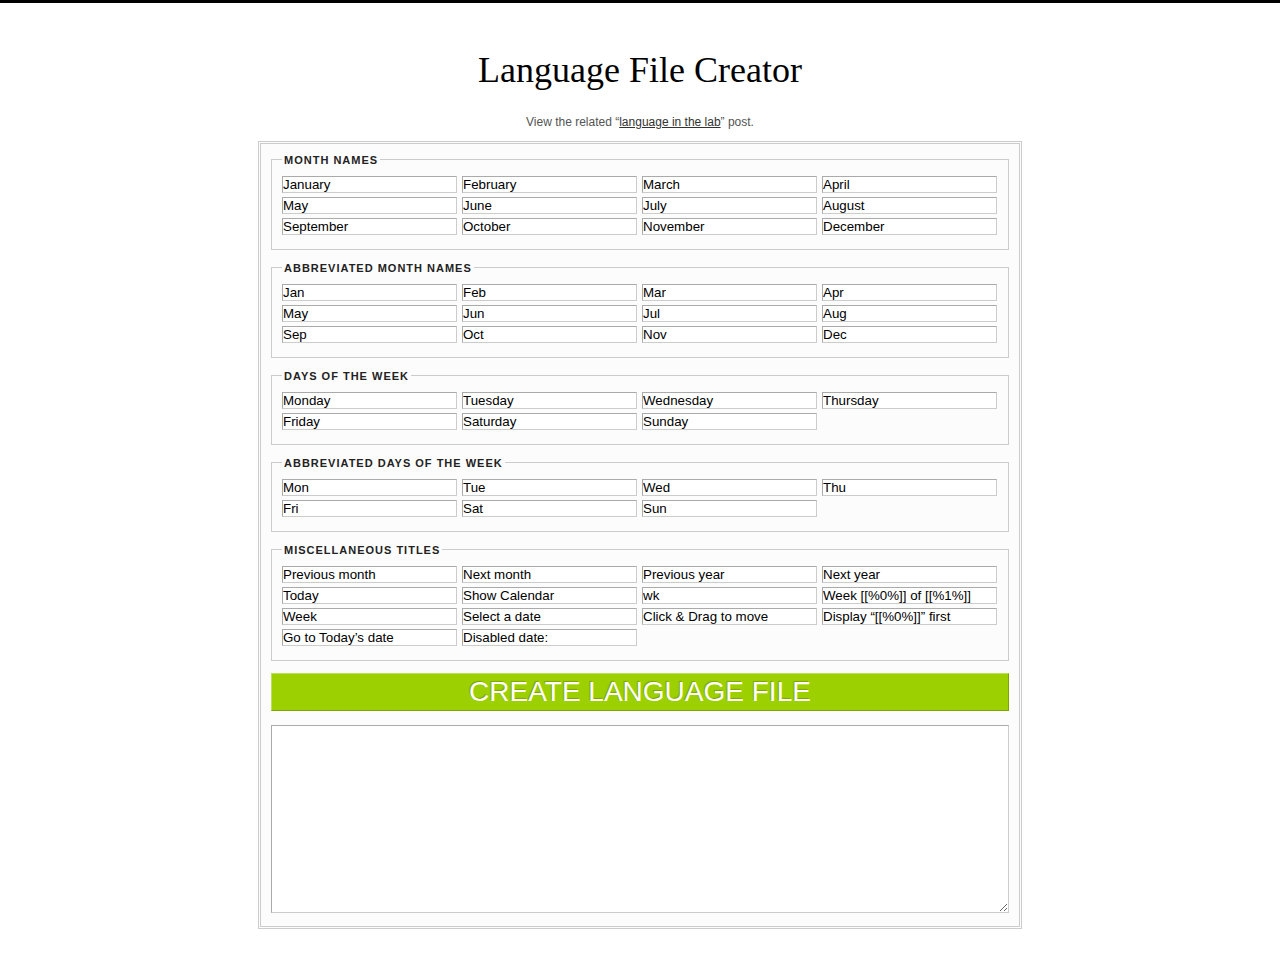
<file: app/webroot/js/date-picker-v5/language/index.html>
<!DOCTYPE html PUBLIC "-//W3C//DTD XHTML 1.0 Strict//EN" "http://www.w3.org/TR/xhtml1/DTD/xhtml1-strict.dtd">
<html xmlns="http://www.w3.org/1999/xhtml" xml:lang="en">
<head>
  <meta http-equiv="Content-Type" content="text/html; charset=utf-8" />
  <title>Language File Creator</title>
  <style type="text/css">
body
        {
        padding:2em 0 2em 0;
        border:0;
        margin:0;
        text-align:center;
        font-size:12px;
        font-family: verdana,arial,sans-serif;
        color:#545454;
        min-width: 800px;
        background:#fff;
        border-top:3px solid #000;
        }
h1
        {
        font-weight:lighter;
        font-family:georgia, times new roman, times, georgia, palatino, serif;
        text-align:center;
        margin-top:0.6em;
        color:#000;
        font-size:36px;
        }
h2
        {
        font-weight:lighter;
        font-family:verdana,arial,sans-serif;
        text-align:center;
        margin-top:1em;
        color:#333;
        text-transform:uppercase;
        letter-spacing:1px;
        font-size:1.2em;
        } 
a:link,
a:visited
        {
        color:#333;
        text-decoration:underline;
        }
a:hover
        {
        color:#fff;
        text-decoration:none;
        background:#000;
        }
a:active
        {
        color:#000;
        text-decoration:underline;
        }
form
        {
        width:738px;
        background:#fcfcfc;
        border:3px double #ccc;
        text-align:left;
        padding:10px;
        margin:0 auto;        
        }
input, textarea
        {            
        background:#fff;
        float:left;
        width:173px;
        border:1px solid #ccc;
        border-top-color:#aaa;
        border-left-color:#aaa;
        padding:0;
        margin:0 5px 4px 0;
        }
textarea
        {
        width:736px;
        height:14em;
        float:none;
        margin:0;
        }
#doit
        {
        font-size:28px;
        background:#9cd001;
        border:1px solid #bce058;
        border-bottom-color:#80a300;
        border-right-color:#80a300;
        color:#fff;
        padding:4px 0;
        line-height:1;
        font-weight:normal;
        text-transform:uppercase;
        text-decoration:none;
        cursor:pointer;
        text-shadow:-1px -1px 1px #80a300;
        width:738px;
        clear:top;
        float:none;
        display:block;
        margin:0 0 0.5em 0;
        }
fieldset
        {
        border:1px solid #ccc;
        margin:0 0 1em 0;
        padding:10px 5px 10px 10px;
        }
legend
        {
        color:#222;
        font-size:11px;         
        font-weight:bold;
        text-transform:uppercase;
        letter-spacing:1px;
        }
  </style>
  <script charset="UTF-8" type="text/javascript">
  // <![CDATA[  
  
function safeVal(val) {
        var str = "";
        for(var i = 0, c; c = val.charAt(i); i++) {
                if(/^([a-zA-Z0-9\s\[\]%])$/.test(c)) {
                        str += c;
                } else {
                       c = c.charCodeAt(0).toString(16).toUpperCase();
	               while(c.length<4) c = "0" + c; 
	               str += "\\u" + c; 
                };        
        };
        return str;
};

var texts = {        
        fullMonths:["January","February","March","April","May","June","July","August","September","October","November","December"],
        monthAbbrs:["Jan","Feb","Mar","Apr","May","Jun","Jul","Aug","Sep","Oct","Nov","Dec"],
        fullDays:  ["Monday","Tuesday","Wednesday","Thursday","Friday","Saturday","Sunday"],
        dayAbbrs:  ["Mon","Tue","Wed","Thu","Fri","Sat","Sun"],
        titles:    ["Previous month","Next month","Previous year","Next year", "Today", "Show Calendar", "wk", "Week [[%0%]] of [[%1%]]", "Week", "Select a date", "Click \u0026 Drag to move", "Display \u201C[[%0%]]\u201D first", "Go to Today\u2019s date", "Disabled date:"]
};

var titleTrad = {
        "fullMonths":"Month Names",
        "monthAbbrs":"Abbreviated month names",
        "titles":"Miscellaneous titles",
        "dayAbbrs":"Abbreviated days of the week",
        "fullDays":"Days of the week"                        
};

var fs = document.createElement('fieldset'),
    lg = document.createElement('legend'),
    ip = document.createElement('input'),
    fm = document.createElement('form'),
    ta = document.createElement('textarea'),
    fsc, ipc, lgc, parts;
    
fm.onsubmit = function() {
        var out = [], parts, txt, inp, vals;  
              
        for(textType in texts) {
                txt     = "\n" + textType + ":[";                                 
                parts   = texts[textType];
                vals    = [];
                
                for(var i = 0, pt; pt = parts[i]; i++) {                                              
                        vals.push('"' + safeVal(document.getElementById(textType + "_" + i).value) + '"');
                };
                
                txt += vals.join(", ") + "]";
                
                out.push(txt);
        };
        
        ta.value = "/* Please save this file using the appropriate two letter language code e.g. fr.js\nand send it to frequency.decoder at gmail d0t com - thanks! */\n\nvar fdLocale = {\n/* Uncomment the following line if the first day of the week does not start on Monday */\n//firstDayOfWeek:0," + out.join(",") + "};\ntry { datePickerController.loadLanguage(); } catch(err) {};";
        
        return false;
};

fm.action = "";
fm.method = "post"; 

for(textType in texts) {
        fsc = fs.cloneNode(true);
        lgc = lg.cloneNode(true);
        
        lgc.appendChild(document.createTextNode(titleTrad[textType]));
        fsc.appendChild(lgc);
        
        parts = texts[textType];
        
        for(var i = 0, pt; pt = parts[i]; i++) {
                ipc = ip.cloneNode(true);
                ipc.type = "text";
                ipc.id = textType + "_" + i;
                ipc.value = pt;
                ipc.onfocus = function() {
                        var parts = this.id.split("_"),
                            deftxt = texts[parts[0]][parts[1]];
                            
                        if(this.value == deftxt) {
                                this.value = "";
                        };
                };
                ipc.onblur = function() {
                        if(this.value) return;
                        
                        var parts = this.id.split("_"),
                            deftxt = texts[parts[0]][parts[1]];                            
                        
                        this.value = deftxt;                        
                };
                fsc.appendChild(ipc);
        };
        
        fm.appendChild(fsc);                               
}; 

ip.type = "submit";
ip.value = "Create Language File";
ip.id = "doit";
fm.appendChild(ip);

ta.id = "result";
fm.appendChild(ta);
 
window.onload = function() {
        document.body.appendChild(fm);
};

  // ]]>
  </script>
</head>
<body>
  <h1>Language File Creator</h1>
  <p class="al-center">View the related &#8220;<a href="http://www.frequency-decoder.com/2009/09/09/unobtrusive-date-picker-widget-v5/">language in the lab</a>&#8221; post.</p>
</body>
</html>
</file>
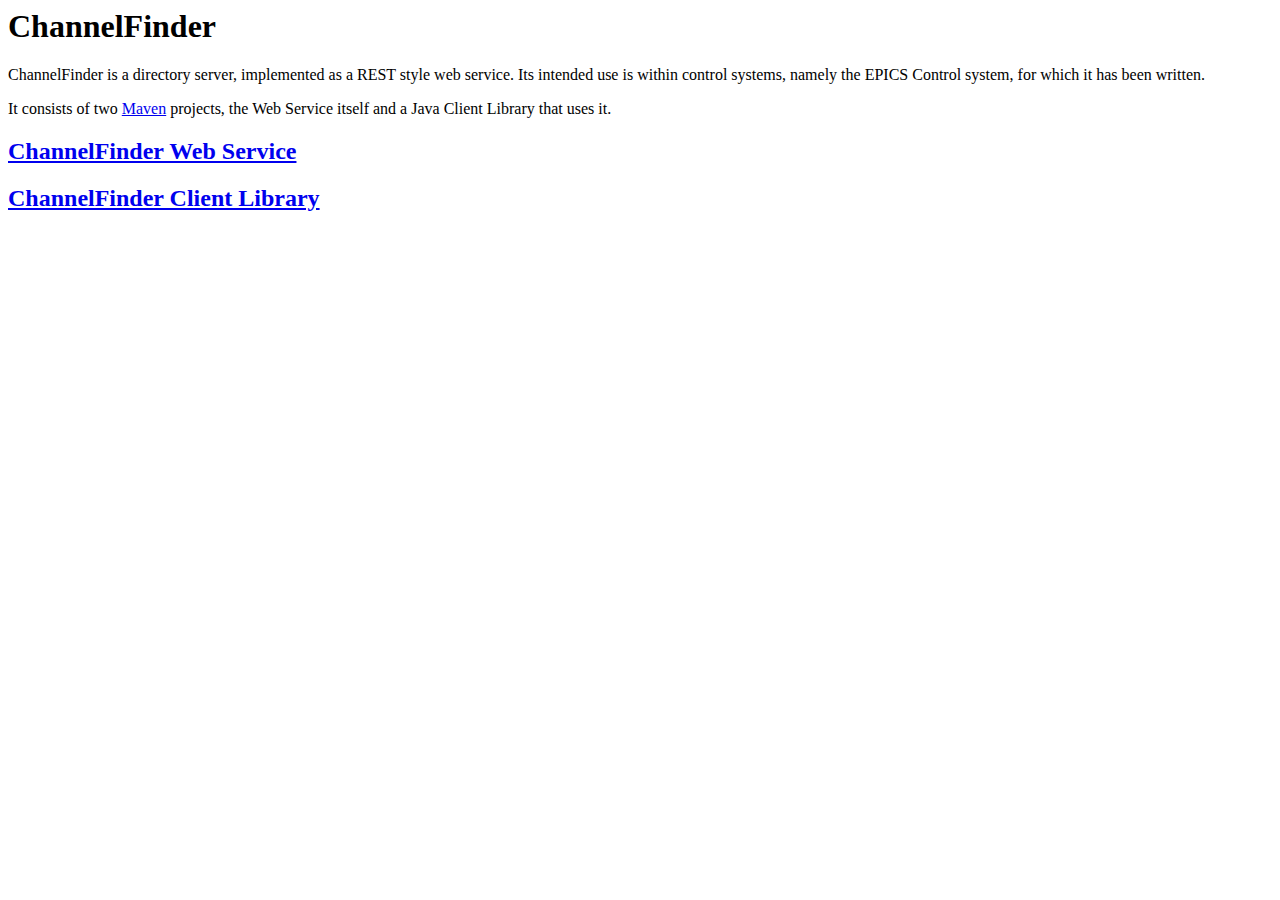
<file: src/site/resources/images/overview.html>
<!--
To change this template, choose Tools | Templates
and open the template in the editor.
-->
<!DOCTYPE HTML PUBLIC "-//W3C//DTD HTML 4.01 Transitional//EN">
<html>
  <head>
    <title>ChannelFinder Directory Service</title>
    <meta http-equiv="Content-Type" content="text/html; charset=UTF-8">
  </head>
  <body>
    <h1>ChannelFinder</h1>
    <p>ChannelFinder is a directory server, implemented as a REST style web service.
        Its intended use is within control systems, namely the EPICS Control system,
        for which it has been written.</p>
    <p>It consists of two <a href="http://maven.apache.org/">Maven</a> projects,
        the Web Service itself and a Java Client Library that uses it.</p>
    <h2><a href="ChannelFinder/">ChannelFinder Web Service</a></h2>
    <h2><a href="ChannelFinderAPI/">ChannelFinder Client Library</a></h2>
  </body>
</html>
</file>
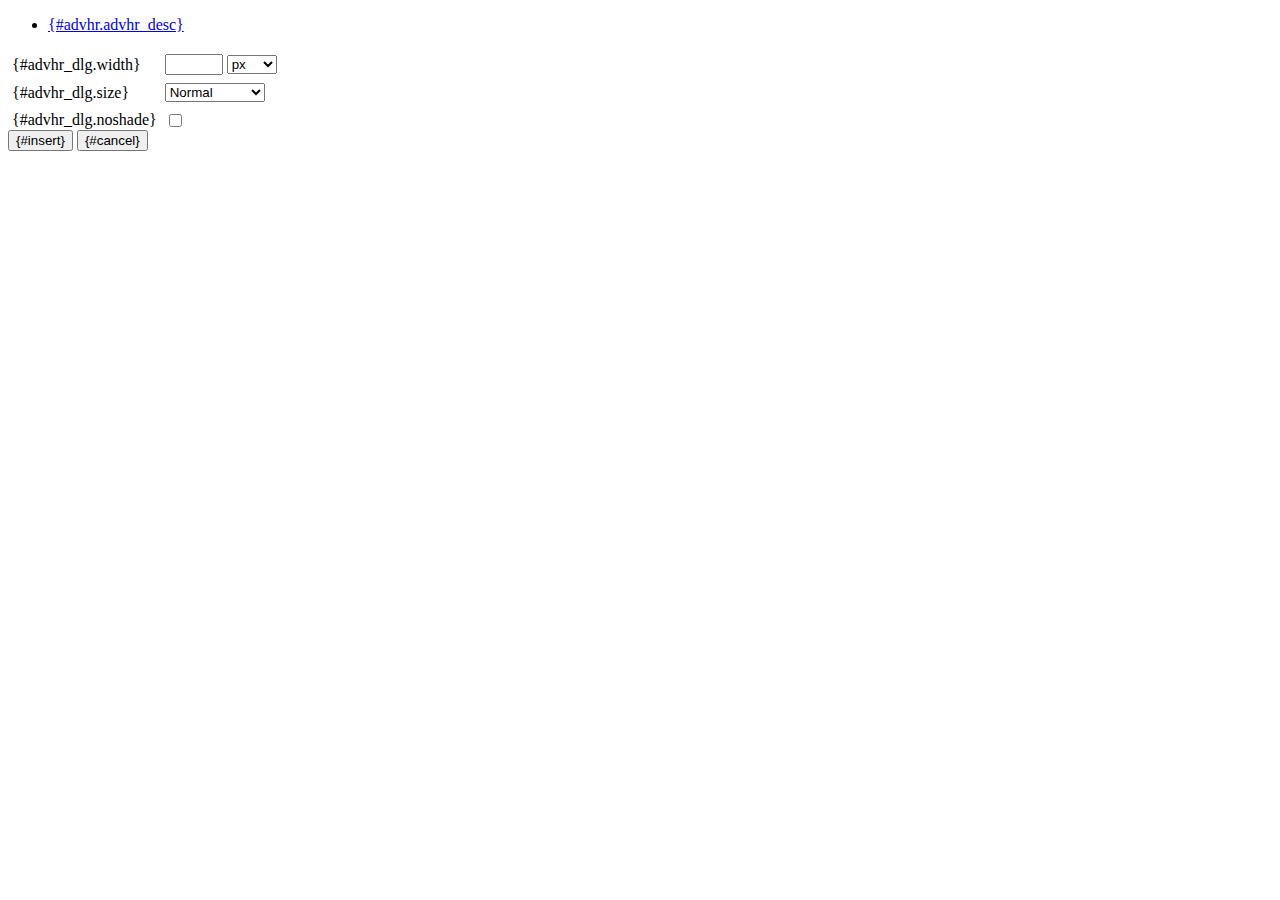
<file: app/webroot/js/tiny_mce/plugins/advhr/rule.htm>
<!DOCTYPE html PUBLIC "-//W3C//DTD XHTML 1.0 Strict//EN" "http://www.w3.org/TR/xhtml1/DTD/xhtml1-strict.dtd">
<html xmlns="http://www.w3.org/1999/xhtml">
<head>
	<title>{#advhr.advhr_desc}</title>
	<script type="text/javascript" src="../../tiny_mce_popup.js"></script>
	<script type="text/javascript" src="js/rule.js"></script>
	<script type="text/javascript" src="../../utils/mctabs.js"></script>
	<script type="text/javascript" src="../../utils/form_utils.js"></script>
	<link href="css/advhr.css" rel="stylesheet" type="text/css" />
</head>
<body>
<form onsubmit="AdvHRDialog.update();return false;" action="#">
	<div class="tabs">
		<ul>
			<li id="general_tab" class="current"><span><a href="javascript:mcTabs.displayTab('general_tab','general_panel');" onmousedown="return false;">{#advhr.advhr_desc}</a></span></li>
		</ul>
	</div>

	<div class="panel_wrapper">
		<div id="general_panel" class="panel current">
			<table border="0" cellpadding="4" cellspacing="0">
                    <tr>
                        <td><label for="width">{#advhr_dlg.width}</label></td>
                        <td class="nowrap">
                            <input id="width" name="width" type="text" value="" class="mceFocus" />
                            <select name="width2" id="width2">
                                <option value="">px</option>
                                <option value="%">%</option>
                            </select>
                        </td>
                    </tr>
                    <tr>
                        <td><label for="size">{#advhr_dlg.size}</label></td>
                        <td><select id="size" name="size">
                            <option value="">Normal</option>
                            <option value="1">1</option>
                            <option value="2">2</option>
                            <option value="3">3</option>
                            <option value="4">4</option>
                            <option value="5">5</option>
                        </select></td>
                    </tr>
                    <tr>
                        <td><label for="noshade">{#advhr_dlg.noshade}</label></td>
                        <td><input type="checkbox" name="noshade" id="noshade" class="radio" /></td>
                    </tr>
            </table>
		</div>
	</div>

	<div class="mceActionPanel">
		<input type="submit" id="insert" name="insert" value="{#insert}" />
		<input type="button" id="cancel" name="cancel" value="{#cancel}" onclick="tinyMCEPopup.close();" />
	</div>
</form>
</body>
</html>
</file>
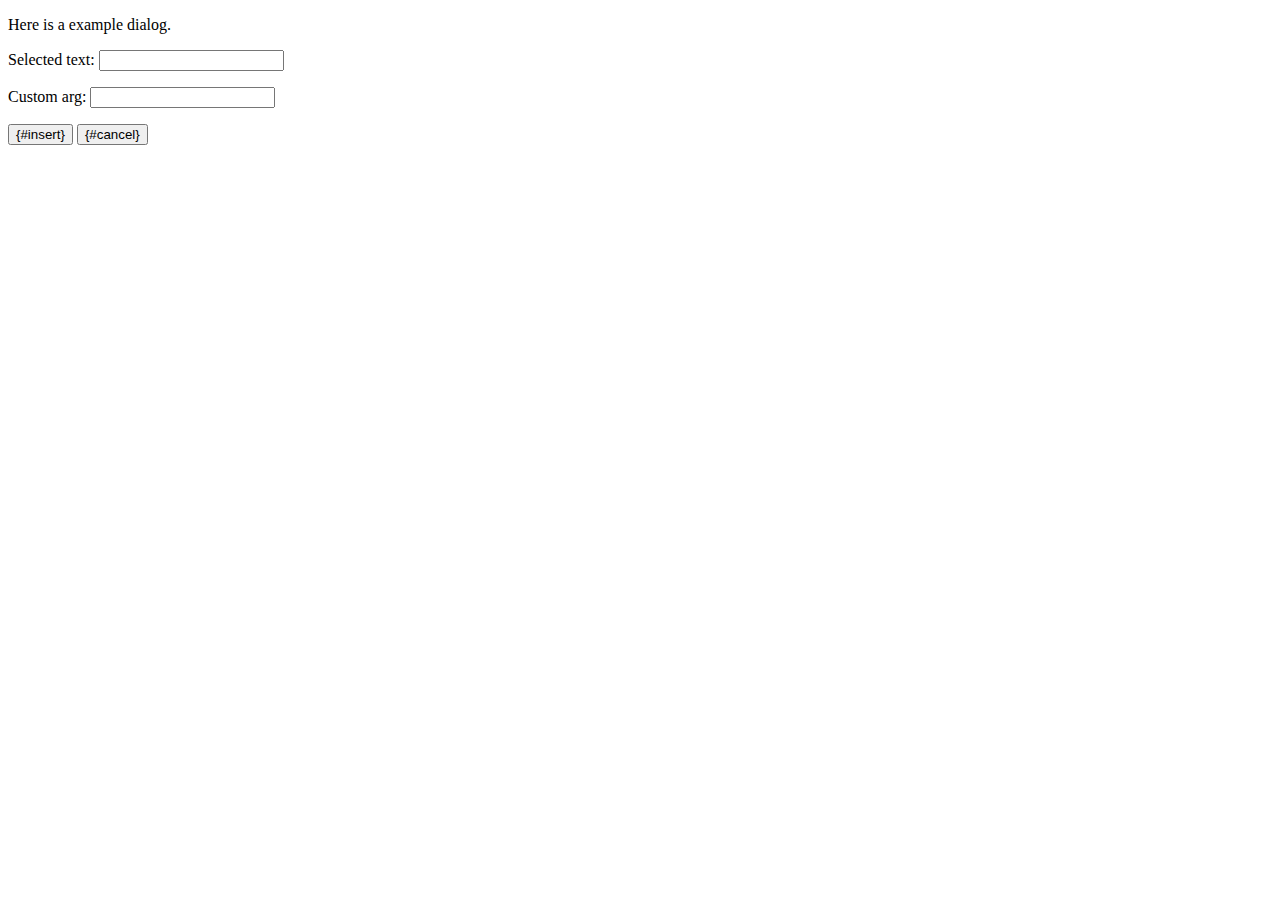
<file: app/webroot/js/tiny_mce/plugins/example/dialog.htm>
<!DOCTYPE html PUBLIC "-//W3C//DTD XHTML 1.0 Strict//EN" "http://www.w3.org/TR/xhtml1/DTD/xhtml1-strict.dtd">
<html xmlns="http://www.w3.org/1999/xhtml">
<head>
	<title>{#example_dlg.title}</title>
	<script type="text/javascript" src="../../tiny_mce_popup.js"></script>
	<script type="text/javascript" src="js/dialog.js"></script>
</head>
<body>

<form onsubmit="ExampleDialog.insert();return false;" action="#">
	<p>Here is a example dialog.</p>
	<p>Selected text: <input id="someval" name="someval" type="text" class="text" /></p>
	<p>Custom arg: <input id="somearg" name="somearg" type="text" class="text" /></p>

	<div class="mceActionPanel">
		<input type="button" id="insert" name="insert" value="{#insert}" onclick="ExampleDialog.insert();" />
		<input type="button" id="cancel" name="cancel" value="{#cancel}" onclick="tinyMCEPopup.close();" />
	</div>
</form>

</body>
</html>
</file>
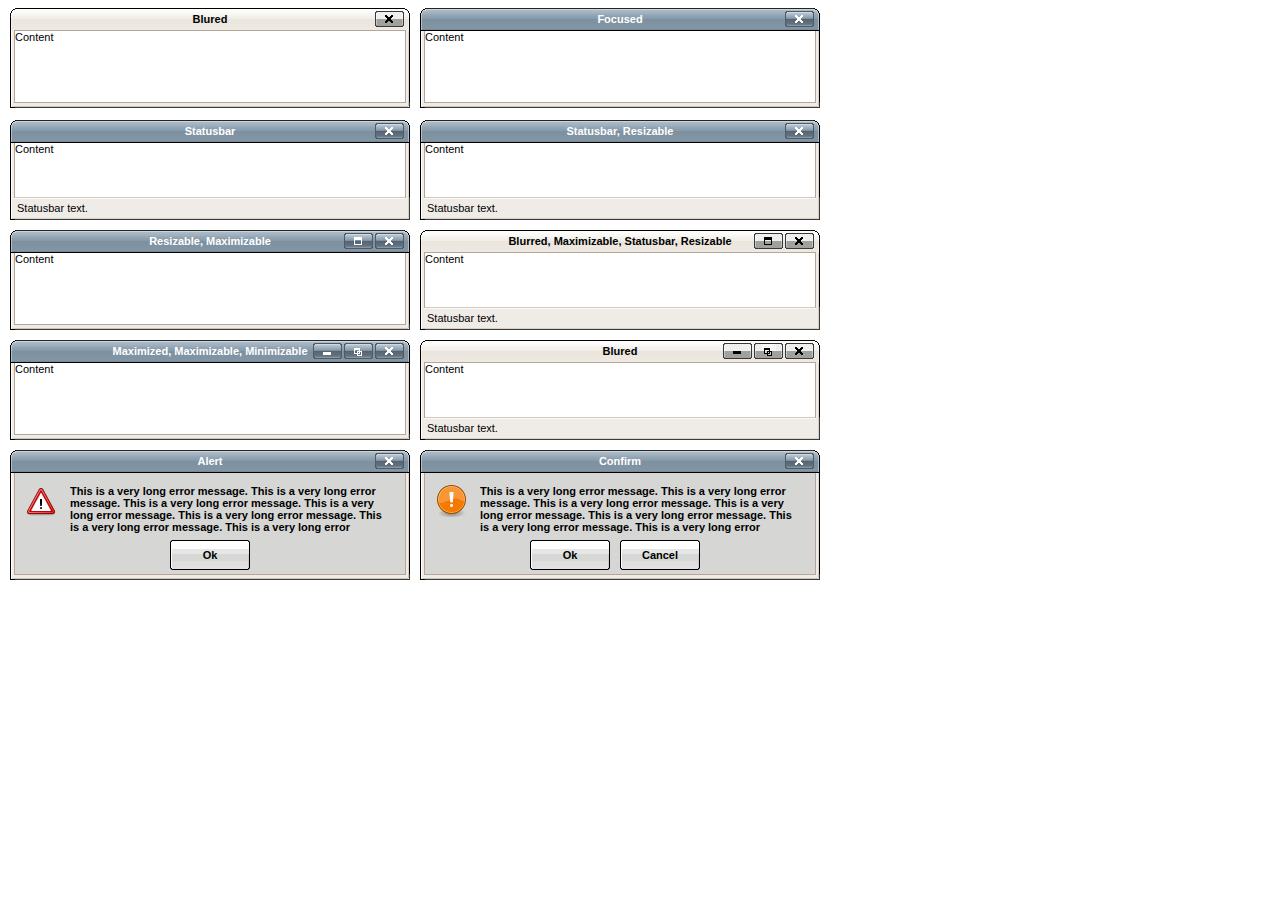
<file: app/webroot/js/tiny_mce/plugins/inlinepopups/template.htm>
<!-- <!DOCTYPE html PUBLIC "-//W3C//DTD XHTML 1.0 Strict//EN" "http://www.w3.org/TR/xhtml1/DTD/xhtml1-strict.dtd"> -->
<html xmlns="http://www.w3.org/1999/xhtml">
<head>
<title>Template for dialogs</title>
<link rel="stylesheet" type="text/css" href="skins/clearlooks2/window.css" />
</head>
<body>

<div class="mceEditor">
	<div class="clearlooks2" style="width:400px; height:100px; left:10px;">
		<div class="mceWrapper">
			<div class="mceTop">
				<div class="mceLeft"></div>
				<div class="mceCenter"></div>
				<div class="mceRight"></div>
				<span>Blured</span>
			</div>

			<div class="mceMiddle">
				<div class="mceLeft"></div>
				<span>Content</span>
				<div class="mceRight"></div>
			</div>

			<div class="mceBottom">
				<div class="mceLeft"></div>
				<div class="mceCenter"></div>
				<div class="mceRight"></div>
				<span>Statusbar text.</span>
			</div>

			<a class="mceMove" href="#"></a>
			<a class="mceMin" href="#"></a>
			<a class="mceMax" href="#"></a>
			<a class="mceMed" href="#"></a>
			<a class="mceClose" href="#"></a>
			<a class="mceResize mceResizeN" href="#"></a>
			<a class="mceResize mceResizeS" href="#"></a>
			<a class="mceResize mceResizeW" href="#"></a>
			<a class="mceResize mceResizeE" href="#"></a>
			<a class="mceResize mceResizeNW" href="#"></a>
			<a class="mceResize mceResizeNE" href="#"></a>
			<a class="mceResize mceResizeSW" href="#"></a>
			<a class="mceResize mceResizeSE" href="#"></a>
		</div>
	</div>

	<div class="clearlooks2" style="width:400px; height:100px; left:420px;">
		<div class="mceWrapper mceMovable mceFocus">
			<div class="mceTop">
				<div class="mceLeft"></div>
				<div class="mceCenter"></div>
				<div class="mceRight"></div>
				<span>Focused</span>
			</div>

			<div class="mceMiddle">
				<div class="mceLeft"></div>
				<span>Content</span>
				<div class="mceRight"></div>
			</div>

			<div class="mceBottom">
				<div class="mceLeft"></div>
				<div class="mceCenter"></div>
				<div class="mceRight"></div>
				<span>Statusbar text.</span>
			</div>

			<a class="mceMove" href="#"></a>
			<a class="mceMin" href="#"></a>
			<a class="mceMax" href="#"></a>
			<a class="mceMed" href="#"></a>
			<a class="mceClose" href="#"></a>
			<a class="mceResize mceResizeN" href="#"></a>
			<a class="mceResize mceResizeS" href="#"></a>
			<a class="mceResize mceResizeW" href="#"></a>
			<a class="mceResize mceResizeE" href="#"></a>
			<a class="mceResize mceResizeNW" href="#"></a>
			<a class="mceResize mceResizeNE" href="#"></a>
			<a class="mceResize mceResizeSW" href="#"></a>
			<a class="mceResize mceResizeSE" href="#"></a>
		</div>
	</div>

	<div class="clearlooks2" style="width:400px; height:100px; left:10px; top:120px;">
		<div class="mceWrapper mceMovable mceFocus mceStatusbar">
			<div class="mceTop">
				<div class="mceLeft"></div>
				<div class="mceCenter"></div>
				<div class="mceRight"></div>
				<span>Statusbar</span>
			</div>

			<div class="mceMiddle">
				<div class="mceLeft"></div>
				<span>Content</span>
				<div class="mceRight"></div>
			</div>

			<div class="mceBottom">
				<div class="mceLeft"></div>
				<div class="mceCenter"></div>
				<div class="mceRight"></div>
				<span>Statusbar text.</span>
			</div>

			<a class="mceMove" href="#"></a>
			<a class="mceMin" href="#"></a>
			<a class="mceMax" href="#"></a>
			<a class="mceMed" href="#"></a>
			<a class="mceClose" href="#"></a>
			<a class="mceResize mceResizeN" href="#"></a>
			<a class="mceResize mceResizeS" href="#"></a>
			<a class="mceResize mceResizeW" href="#"></a>
			<a class="mceResize mceResizeE" href="#"></a>
			<a class="mceResize mceResizeNW" href="#"></a>
			<a class="mceResize mceResizeNE" href="#"></a>
			<a class="mceResize mceResizeSW" href="#"></a>
			<a class="mceResize mceResizeSE" href="#"></a>
		</div>
	</div>

	<div class="clearlooks2" style="width:400px; height:100px; left:420px; top:120px;">
		<div class="mceWrapper mceMovable mceFocus mceStatusbar mceResizable">
			<div class="mceTop">
				<div class="mceLeft"></div>
				<div class="mceCenter"></div>
				<div class="mceRight"></div>
				<span>Statusbar, Resizable</span>
			</div>

			<div class="mceMiddle">
				<div class="mceLeft"></div>
				<span>Content</span>
				<div class="mceRight"></div>
			</div>

			<div class="mceBottom">
				<div class="mceLeft"></div>
				<div class="mceCenter"></div>
				<div class="mceRight"></div>
				<span>Statusbar text.</span>
			</div>

			<a class="mceMove" href="#"></a>
			<a class="mceMin" href="#"></a>
			<a class="mceMax" href="#"></a>
			<a class="mceMed" href="#"></a>
			<a class="mceClose" href="#"></a>
			<a class="mceResize mceResizeN" href="#"></a>
			<a class="mceResize mceResizeS" href="#"></a>
			<a class="mceResize mceResizeW" href="#"></a>
			<a class="mceResize mceResizeE" href="#"></a>
			<a class="mceResize mceResizeNW" href="#"></a>
			<a class="mceResize mceResizeNE" href="#"></a>
			<a class="mceResize mceResizeSW" href="#"></a>
			<a class="mceResize mceResizeSE" href="#"></a>
		</div>
	</div>

	<div class="clearlooks2" style="width:400px; height:100px; left:10px; top:230px;">
		<div class="mceWrapper mceMovable mceFocus mceResizable mceMaximizable">
			<div class="mceTop">
				<div class="mceLeft"></div>
				<div class="mceCenter"></div>
				<div class="mceRight"></div>
				<span>Resizable, Maximizable</span>
			</div>

			<div class="mceMiddle">
				<div class="mceLeft"></div>
				<span>Content</span>
				<div class="mceRight"></div>
			</div>

			<div class="mceBottom">
				<div class="mceLeft"></div>
				<div class="mceCenter"></div>
				<div class="mceRight"></div>
				<span>Statusbar text.</span>
			</div>

			<a class="mceMove" href="#"></a>
			<a class="mceMin" href="#"></a>
			<a class="mceMax" href="#"></a>
			<a class="mceMed" href="#"></a>
			<a class="mceClose" href="#"></a>
			<a class="mceResize mceResizeN" href="#"></a>
			<a class="mceResize mceResizeS" href="#"></a>
			<a class="mceResize mceResizeW" href="#"></a>
			<a class="mceResize mceResizeE" href="#"></a>
			<a class="mceResize mceResizeNW" href="#"></a>
			<a class="mceResize mceResizeNE" href="#"></a>
			<a class="mceResize mceResizeSW" href="#"></a>
			<a class="mceResize mceResizeSE" href="#"></a>
		</div>
	</div>

	<div class="clearlooks2" style="width:400px; height:100px; left:420px; top:230px;">
		<div class="mceWrapper mceMovable mceStatusbar mceResizable mceMaximizable">
			<div class="mceTop">
				<div class="mceLeft"></div>
				<div class="mceCenter"></div>
				<div class="mceRight"></div>
				<span>Blurred, Maximizable, Statusbar, Resizable</span>
			</div>

			<div class="mceMiddle">
				<div class="mceLeft"></div>
				<span>Content</span>
				<div class="mceRight"></div>
			</div>

			<div class="mceBottom">
				<div class="mceLeft"></div>
				<div class="mceCenter"></div>
				<div class="mceRight"></div>
				<span>Statusbar text.</span>
			</div>

			<a class="mceMove" href="#"></a>
			<a class="mceMin" href="#"></a>
			<a class="mceMax" href="#"></a>
			<a class="mceMed" href="#"></a>
			<a class="mceClose" href="#"></a>
			<a class="mceResize mceResizeN" href="#"></a>
			<a class="mceResize mceResizeS" href="#"></a>
			<a class="mceResize mceResizeW" href="#"></a>
			<a class="mceResize mceResizeE" href="#"></a>
			<a class="mceResize mceResizeNW" href="#"></a>
			<a class="mceResize mceResizeNE" href="#"></a>
			<a class="mceResize mceResizeSW" href="#"></a>
			<a class="mceResize mceResizeSE" href="#"></a>
		</div>
	</div>

	<div class="clearlooks2" style="width:400px; height:100px; left:10px; top:340px;">
		<div class="mceWrapper mceMovable mceFocus mceResizable mceMaximized mceMinimizable mceMaximizable">
			<div class="mceTop">
				<div class="mceLeft"></div>
				<div class="mceCenter"></div>
				<div class="mceRight"></div>
				<span>Maximized, Maximizable, Minimizable</span>
			</div>

			<div class="mceMiddle">
				<div class="mceLeft"></div>
				<span>Content</span>
				<div class="mceRight"></div>
			</div>

			<div class="mceBottom">
				<div class="mceLeft"></div>
				<div class="mceCenter"></div>
				<div class="mceRight"></div>
				<span>Statusbar text.</span>
			</div>

			<a class="mceMove" href="#"></a>
			<a class="mceMin" href="#"></a>
			<a class="mceMax" href="#"></a>
			<a class="mceMed" href="#"></a>
			<a class="mceClose" href="#"></a>
			<a class="mceResize mceResizeN" href="#"></a>
			<a class="mceResize mceResizeS" href="#"></a>
			<a class="mceResize mceResizeW" href="#"></a>
			<a class="mceResize mceResizeE" href="#"></a>
			<a class="mceResize mceResizeNW" href="#"></a>
			<a class="mceResize mceResizeNE" href="#"></a>
			<a class="mceResize mceResizeSW" href="#"></a>
			<a class="mceResize mceResizeSE" href="#"></a>
		</div>
	</div>

	<div class="clearlooks2" style="width:400px; height:100px; left:420px; top:340px;">
		<div class="mceWrapper mceMovable mceStatusbar mceResizable mceMaximized mceMinimizable mceMaximizable">
			<div class="mceTop">
				<div class="mceLeft"></div>
				<div class="mceCenter"></div>
				<div class="mceRight"></div>
				<span>Blured</span>
			</div>

			<div class="mceMiddle">
				<div class="mceLeft"></div>
				<span>Content</span>
				<div class="mceRight"></div>
			</div>

			<div class="mceBottom">
				<div class="mceLeft"></div>
				<div class="mceCenter"></div>
				<div class="mceRight"></div>
				<span>Statusbar text.</span>
			</div>

			<a class="mceMove" href="#"></a>
			<a class="mceMin" href="#"></a>
			<a class="mceMax" href="#"></a>
			<a class="mceMed" href="#"></a>
			<a class="mceClose" href="#"></a>
			<a class="mceResize mceResizeN" href="#"></a>
			<a class="mceResize mceResizeS" href="#"></a>
			<a class="mceResize mceResizeW" href="#"></a>
			<a class="mceResize mceResizeE" href="#"></a>
			<a class="mceResize mceResizeNW" href="#"></a>
			<a class="mceResize mceResizeNE" href="#"></a>
			<a class="mceResize mceResizeSW" href="#"></a>
			<a class="mceResize mceResizeSE" href="#"></a>
		</div>
	</div>

	<div class="clearlooks2" style="width:400px; height:130px; left:10px; top:450px;">
		<div class="mceWrapper mceMovable mceFocus mceModal mceAlert">
			<div class="mceTop">
				<div class="mceLeft"></div>
				<div class="mceCenter"></div>
				<div class="mceRight"></div>
				<span>Alert</span>
			</div>

			<div class="mceMiddle">
				<div class="mceLeft"></div>
				<span>
					This is a very long error message. This is a very long error message.
					This is a very long error message. This is a very long error message.
					This is a very long error message. This is a very long error message.
					This is a very long error message. This is a very long error message.
					This is a very long error message. This is a very long error message.
					This is a very long error message. This is a very long error message.
				</span>
				<div class="mceRight"></div>
				<div class="mceIcon"></div>
			</div>

			<div class="mceBottom">
				<div class="mceLeft"></div>
				<div class="mceCenter"></div>
				<div class="mceRight"></div>
			</div>

			<a class="mceMove" href="#"></a>
			<a class="mceButton mceOk" href="#">Ok</a>
			<a class="mceClose" href="#"></a>
		</div>
	</div>

	<div class="clearlooks2" style="width:400px; height:130px; left:420px; top:450px;">
		<div class="mceWrapper mceMovable mceFocus mceModal mceConfirm">
			<div class="mceTop">
				<div class="mceLeft"></div>
				<div class="mceCenter"></div>
				<div class="mceRight"></div>
				<span>Confirm</span>
			</div>

			<div class="mceMiddle">
				<div class="mceLeft"></div>
				<span>
					This is a very long error message. This is a very long error message.
					This is a very long error message. This is a very long error message.
					This is a very long error message. This is a very long error message.
					This is a very long error message. This is a very long error message.
					This is a very long error message. This is a very long error message.
					This is a very long error message. This is a very long error message.
					</span>
				<div class="mceRight"></div>
				<div class="mceIcon"></div>
			</div>

			<div class="mceBottom">
				<div class="mceLeft"></div>
				<div class="mceCenter"></div>
				<div class="mceRight"></div>
			</div>

			<a class="mceMove" href="#"></a>
			<a class="mceButton mceOk" href="#">Ok</a>
			<a class="mceButton mceCancel" href="#">Cancel</a>
			<a class="mceClose" href="#"></a>
		</div>
	</div>
</div>

</body>
</html>
</file>
<file: app/webroot/js/date-picker-v5/css/demo.css>
/* DATEPICKER DEMO CSS */
body
        {
        padding:2em 0 0 0;
        border:0;
        margin:0;
        text-align:center;
        font-size:12px;
        font-family: verdana,arial,sans-serif;
        color:#545454;
        min-width: 800px;
        }
p
        {
        line-height:1.6em;
        margin:0 0 1em 0;
        }
.fauxhr
        {
        margin-top:1em;
        border-top:1px dotted #bbb;
        padding-top:1.48em;
        }
h1
        {
        font-weight:lighter;
        font-family:georgia, times new roman, times, georgia, palatino, serif;
        text-align:center;
        margin-top:0.6em;
        color:#000;
        font-size:2em;
        }
h2
        {
        font-weight:lighter;
        font-family:verdana,arial,sans-serif;
        text-align:center;
        margin-top:1em;
        color:#333;
        text-transform:uppercase;
        letter-spacing:1px;
        font-size:1.2em;
        }
kbd
        {
        background-color:#eeeeee;
        padding:2px;
        border:1px solid #dddddd;
        border-bottom-color:#999999;
        border-left-color:#999999;
        }
kbd, code
        {
        font-family:'andale mono','lucida console','courier new',monospace;
        font-size:1em;
        }
a
        {
        font-weight:normal;
        outline:none;
        }
a:link,
a:visited
        {
        color:#333;
        text-decoration:underline;
        }
a:hover
        {
        color:#fff;
        text-decoration:none;
        background:#000;
        }
a:active
        {
        color:#000;
        text-decoration:underline;
        }
form
        {
        width:740px;
        background:#fcfcfc;
        border:3px double #ccc;
        text-align:left;
        padding:10px;
        margin:0 auto;
        }
fieldset
        {
        display:block;
        margin:0;
        padding:1em 1em 1.5em 1em;
        }
form > fieldset
        {
        border:1px solid #ccc;
        margin:0 0 1.6em 0;
        }
legend
        {
        color:#545454;
        font-weight:bold;
        _margin-bottom:1em;
        }
label
        {
        line-height:1em;
        margin:0;
        font-weight:bold;
        color:#545454;
        display:inline;
        }
input
        {
        margin:0;
        padding:0;
        border:1px solid #ccc;
        border-top-color:#aaa;
        border-left-color:#aaa;
        /*position:relative;*/
        height:1.2em;
        }
select
        {
        margin:0;
        border:1px solid #ccc;
        border-top-color:#aaa;
        border-left-color:#aaa;
        position:relative;
        }
option.alt
        {
        background:#eee;
        }
.w2em
        {
        width:2em;
        }
.w3em
        {
        width:3em;
        }
.w4em
        {
        width:4em;
        }
.w8em
        {
        width:8em;
        }
.w16em
        {
        width:16em;
        }
.w18em
        {
        width:18.5em;
        }
.firstup
        {
        padding-right:2em;
        }
.lastup
        {
        margin-bottom:0;
        }
.al-center
        {
        text-align:center;
        }
#fd-dp-aria-describedby
        {
        width:100%;
        margin-bottom:1.6em;
        }
#fd-dp-aria-describedby th, #fd-dp-aria-describedby td
        {
        padding:0.6em 0;
        border-bottom:1px solid #ccc;
        vertical-align:top;
        text-align:left;
        }
#fd-dp-aria-describedby th
        {
        border-top:1px solid #ccc;
        }
table.split-date-wrap
        {
        width:auto;
        margin-bottom:1em;
        }
table.split-date-wrap td
        {
        padding:0 0.2em 0.4em 0;
        border-bottom:0 none;
        }
table.split-date-wrap td input
        {
        margin-right:0.3em;
        }
table.split-date-wrap td label
        {
        font-size:10px;
        font-weight:normal;
        display:block;
        }
table td.lastTD input 
        {
        margin-right:0;
        }
.warning
        {
        border:3px solid #a84444;
        padding:1em;
        margin-bottom:1.5em;
        }
.warning p
        {         
        margin:0;
        }  
span.longhand-date
        {  
        margin-left:1em;        
        font-style:oblique;       
        }
p.bump
        {
        margin:0 0 1.5em 0;
        }
</file>
<file: app/webroot/js/date-picker-v5/css/datepicker.css>
/* This is a very basic stylesheet for the date-picker. Feel free to create your own. */

/* Hide the input by using a className */
input.fd-hidden-input,
select.fd-hidden-input
        {
        display:none;
        }
/* Screen reader class - hides it from the visual display */
.fd-screen-reader
        {
        position:absolute;
        left:-999em;
        top:0;
        width:1px;
        height:1px;
        overflow:hidden; 
        outline: 0 none;
	-moz-outline: 0 none;
        } 
/* Disabled datePicker and activation button */
a.dp-disabled,
.dp-disabled table
        {
        opacity:.3 !important;           
        filter:alpha(opacity=40);           
        }
.dp-disabled,
.dp-disabled td,
.dp-disabled th,
.dp-disabled th span
        {
        cursor:default !important;          
        }
a.date-picker-control:focus,
div.datePicker table td:focus 
        {
        overflow:hidden;
        outline:0 none;
	-moz-outline: 0 none;
	color:rgb(100,130,170) !important;
        }
/* The wrapper div */
div.datePicker
        {
        position:absolute;        
        z-index:9999;
        text-align:center;

        /* Change the font-size to suit your design's CSS. The following line is for the demo that has a 12px font-size defined on the body tag */
        font:900 0.8em/1em Verdana, Sans-Serif;

        /* For Example: If using the YUI font CSS, uncomment the following line to get a 10px font-size within the datePicker */
        /* font:900 77%/77% Verdana, sans-serif; */
        
        /* Or, if you prefer a pixel precision */
        /* font:900 12px/12px Verdana, sans-serif; */
        
        background:transparent;

        /* Mozilla & Webkit extensions to stop text-selection. */
        -moz-user-select:none;
        -khtml-user-select:none;                 
        }  
/* Styles for the static datePickers */
div.static-datepicker
        {
        position:relative;        
        top:5px;
        left:0;
        }
div.datePicker table
        {
        width:auto;
        height:auto;
        border-collapse:separate;         
        } 
/* Draggable datepickers */
div.datePicker tfoot th.drag-enabled,
div.datePicker thead th.drag-enabled,
div.datePicker thead th.drag-enabled span
        {
        cursor:move;
        }
/* The iframe hack to cover selectlists in Internet Explorer <= v6 */
iframe.iehack
        {
        position:absolute;
        background:#fff;
        z-index:9998;
        padding:0;
        border:0;
        display:none;
        margin:0;
        }
/* The "button" created beside each input for non-static datePickers */
a.date-picker-control:link,
a.date-picker-control:visited
        {
        position:relative;
        /* Moz & FF */
        display: -moz-inline-stack;
        border:0 none;
        padding:0;
        margin:0 0 0 4px;
        background:transparent url(../media/cal-grey.gif) no-repeat 50% 50%;
        min-width:16px;
        line-height:1;
        cursor:pointer;
        visibility:visible;
        text-decoration:none;
        vertical-align:top;         
        }
a.date-picker-control:hover,
a.date-picker-control:active,
a.date-picker-control:focus,
a.dp-button-active:link,
a.dp-button-active:visited,
a.dp-button-active:hover,
a.dp-button-active:active,
a.dp-button-active:focus
        {
        background:transparent url(../media/cal.gif) no-repeat 50% 50% !important;
        }
/* Feed IE6 the following rule, IE7 should handle the min-width declared above */
* html a.date-picker-control
        {
        width:16px;
        }
/* IE, Safari & Opera. Seperate CSS rule seems to be required. */
a.date-picker-control
        {
        display:inline-block;
        }
a.date-picker-control span
        {
        display:block;
        width:16px;
        height:16px;
        margin:auto 0;
        }
/* Default "button" styles */
div.datePicker thead th span
        {
        display:block;
        padding:0;
        margin:0;
        text-align:center;
        line-height:1em;
        border:0 none;
        background:transparent;
        font-weight:bold;
        cursor:pointer;
        }
/* The "month, year" display */
div.datePicker th span.month-display,
div.datePicker th span.year-display
        {
        display:inline;
        text-transform:uppercase;
        letter-spacing:1px;
        font:normal 1.2em Verdana, Sans-Serif;
        cursor:default;          
        }
/* Next & Previous (month, year) buttons */
div.datePicker th span.prev-but,
div.datePicker th span.next-but
        {
        font-weight:lighter;
        font-size:2.4em;
        font-family: georgia, times new roman, palatino, times, bookman, serif;
        cursor:pointer !important;
        }
/* Hover effect for Next & Previous (month, year) buttons */
div.datePicker th span.prev-but:hover,
div.datePicker th span.next-but:hover,
div.datePicker th span.today-but:hover
        {
        color:#a84444;
        }
/* Today button */
div.datePicker th span.today-but
        {
        text-align:center;
        margin:0 auto;
        font:normal 1em Verdana, Sans-Serif;
        width:100%;
        text-decoration:none;
        padding-top:0.3em;
        text-transform:uppercase;
        vertical-align:middle;
        cursor:pointer !important          
        }
/* Disabled buttons */ 
div.dp-disabled th span.prev-but,
div.dp-disabled th span.next-but,
div.dp-disabled th span.today-but,
div.dp-disabled th span.prev-but:hover,
div.dp-disabled th span.next-but:hover,
div.dp-disabled th span.today-but:hover,
div.datePicker th span.prev-but.fd-disabled:hover,
div.datePicker th span.next-but.fd-disabled:hover,
div.datePicker thead th span.fd-disabled,
div.datePicker th span.fd-disabled:hover
        {
        color:#aaa;
        cursor:default !important; 
        opacity:1;        
        }   
/* The mon, tue, wed etc day buttons */
div.datePicker th span.fd-day-header
        {
        text-align:center;
        margin:0 auto;
        font:900 1em Verdana, Sans-Serif;
        text-decoration:none;
        text-transform:lowercase;
        cursor:pointer;          
        }
/* The table */
div.datePicker table
        {               
        margin:0;
        padding:0;
        border:1px solid #ccc;        
        background:#fff url(../media/gradient-e5e5e5-ffffff.gif) repeat-x 0 -20px;
        text-align:center;
        border-spacing:2px;
        padding:0.3em; 
        width:auto;             
        empty-cells:show;   
        border-radius:0.8em;             
        -moz-border-radius:0.8em;
        -moz-box-shadow:0px 0px 5px #aaa;               
        }
/* Common TD & TH styling */
div.datePicker table td,
div.datePicker table tbody th
        {                 
        border:0 none;
        padding:0;
        text-align:center;
        vertical-align:middle;               
        cursor:pointer;
        background:#fff url(../media/gradient-e5e5e5-ffffff.gif) repeat-x 0 -40px;
        width:3em;
        height:3em;   
        overflow:hidden;      
        outline:transparent none 0px;        
        border:1px solid #ccc;
        text-transform:none;         
        -moz-border-radius:2px;         
        border-radius:2px;
        }
div.datePicker table td:focus,
div.datePicker table td:active
        {
        outline:0 none red;
        }
div.datePicker table th
        {
        border:0 none;
        padding:0;        
        font-weight:bold;
        color:#222;
        text-align:center;
        vertical-align:middle; 
        text-transform:none;        
        }
div.datePicker table thead th
        {
        height:auto !important;
        }
div.datePicker table tbody th
        {                          
        border:1px solid #dcdcdc;        
        }
/* Week number display */
div.datePicker table thead th.date-picker-week-header,
div.datePicker table tbody th.date-picker-week-header
        {
        font-style:oblique;  
        background:transparent;
        cursor:default;         
        }
div.datePicker table thead th.date-picker-week-header
        {
        cursor:help;
        border:0 none;
        padding:0 0 0.2em 0;
        }
/* tfoot status bar */
div.datePicker tfoot th
        {
        cursor:default;
        font-weight:normal;
        text-transform:uppercase;
        letter-spacing:0.1em;
        border:0 none;
        background:#fff;
        height:2.8em;
        }
/* TD cell that is _not_ used to display a day of the month */
div.datePicker table tbody td.date-picker-unused
        {
        background:#fff url(../media/backstripes.gif);
        border-color:#dcdcdc;          
        cursor:default !important;
        }

/* The TH cell used to display the "month, year" title */
div.datePicker table thead th.date-picker-title
        {
        width:auto;
        height:auto;
        padding:0.4em 0;
        }
/* The "mon tue wed etc" day header styles */
div.datePicker table thead th.date-picker-day-header
        {
        text-transform:lowercase;
        cursor:help;
        height:auto;
        }
/* The "todays date" style */
div.datePicker table tbody td.date-picker-today
        {
        background:#fff url(../media/bullet2.gif) no-repeat 0 0;
        color:rgb(100,100,100) !important;
        }

div.datePicker table tbody td.month-out.date-picker-highlight 
        {
        color:#aa8866 !important;
        }
/* The "highlight days" style */
div.datePicker table tbody td.date-picker-highlight,
div.datePicker table thead th.date-picker-highlight
        {
        color:#a86666 !important;
        }
/* The "active cursor" style */
div.datePicker table tbody td.date-picker-hover
        {
        background:#fff url(../media/bg_header.jpg) no-repeat 0 0;
        cursor:pointer;
        border-color:rgb(100,130,170) !important;
        color:rgb(100,130,170); 
        text-shadow: 0px 1px 1px #fff;                
        }
/* The "disabled days" style */
div.datePicker table tbody td.day-disabled
        {          
        background:#fff url(../media/backstripes.gif) no-repeat 0 0;
        color:#aaa !important;
        cursor:default;
        text-decoration:line-through;
        } 
div.datePicker table tbody td.month-out 
        {
        border-color:#ddd;
        color:#aaa !important;
        background:#fff url(../media/gradient-e5e5e5-ffffff.gif) repeat-x 0 -40px;                             
        } 
/* The "selected date" style */
div.datePicker table tbody td.date-picker-selected-date
        {
        color:#333 !important;
        border-color:#333 !important;
        }
/* The date "out of range" style */
div.datePicker table tbody td.out-of-range,
div.datePicker table tbody td.not-selectable
        {           
        color:#ccc !important;
        font-style:oblique;
        background:#fcfcfc !important;
        cursor:default !important;              
        } 
/* Week number "out of range" && "month-out" styles */
div.datePicker table tbody th.month-out,
div.datePicker table tbody th.out-of-range
        {
        color:#aaa !important;
        font-style:oblique;
        background:#fcfcfc !important;          
        }
/* week numbers "out of range" */
div.datePicker table tbody th.out-of-range
        {
        opacity:0.6;
        filter:alpha(opacity=60);
        }  
/* Used when the entire grid is full but the next/prev months dates cannot be selected */
div.datePicker table tbody td.not-selectable
        {         
        opacity:0.8;
        filter:alpha(opacity=80);        
        }
div.datePicker table tbody tr
        {
        display:table-row;
        }
div.datePicker table tfoot sup
        {
        font-size:0.86em;
        letter-spacing:normal;
        text-transform:none;
        height: 0;
	line-height: 1;
	position: relative;
	top: -0.2em;	
	vertical-align: baseline !important;
	vertical-align: top;  
        }
div.datePicker table thead th.date-picker-day-header,
div.datePicker table thead span.month-display,
div.datePicker table thead span.year-display
        {            
        text-shadow: 0px 1px 1px #fff;                            
        }
/* You can add focus effects (for everything but IE6) like so: */

div.datepicker-focus table.datePickerTable
        {
        border-color:#999 !important;         
        }
div.datePicker table tbody tr td:focus,
div.datePicker table tbody td.date-picker-hover 
        {
        overflow:hidden;
        outline:0px solid #ff0000;        
	-moz-outline: 0 none;
	-o-highlight:0 none;
	color:rgb(100,130,170) !important;        	
        }
div.static-datepicker table
        {
        -moz-box-shadow:0 0 0 transparent;
        
        }               
div.datepicker-focus table
        {
        /* Naughty, naughty - but we add a highlight using the table's border colour */
        outline:none;
         -moz-box-shadow:0px 0px 5px #aaa;         
        }    
       *:-o-prefocus{outline : -o-highlight-border;}
 
/* INTERNET EXPLORER WOES
   ======================
   
   Hover Effects
   -------------
   
   IE cannot deal with :focus on the TR so the datePicker script adds the class "dp-row-highlight" to the
   row currently being hovered over. This should enable you to add hover effects if desired.
   
   e.g. the following rule will highlight the cell borders in another colour when a row is moused over,
   it looks like crap though so I didn't include the rule within the demo:
   
div.datePicker table tbody tr.dp-row-highlight td
        {
        border-color:#aaa;
        }
*/

/* Remove the images for Internet Explorer <= v6 using the "* html" hack  
   This is a workaround for a nasty IE6 bug that never caches background images on dynamically created DOM nodes
   which means that they are downloaded for every cell for every table - nasty! */    
* html div.datePicker table td
        {
        background-image:none;
        }
* html div.datePicker table td.date-picker-unused
        {
        background:#f2f2f2;
        }
body.fd-drag-active 
        {
        -webkit-user-select:none;
        }
/* Chrome has problems with the -webkit-box-shadow and -webkit-border-radius styles together 
   Remove one or the other to get things looking less ugly */       
@media screen and (-webkit-min-device-pixel-ratio:0) {
        div.datePicker table
                {
                border-spacing:0.3em;
                /* Naughty, naughty */
                -webkit-box-shadow:0px 0px 5px #aaa;                 
                -webkit-border-radius:0.8em;                
                }          
        div.static-datepicker table
                {
                -webkit-box-shadow:0 0 0 transparent;
                } 
        div.datepicker-focus table
                {        
                -webkit-box-shadow:0px 0px 5px #aaa;       
                }       
        div.datePicker table td,
        div.datePicker table tbody th
                {
                padding:0.1em;
                -webkit-border-radius:2px;
                }
        div.datePicker table tbody td.date-picker-hover
                {                
                -webkit-box-shadow:0px 0px 1px rgb(100,130,170);
                }       
}
</file>
<file: app/webroot/js/tiny_mce/plugins/advhr/css/advhr.css>
input.radio {border:1px none #000; background:transparent; vertical-align:middle;}
.panel_wrapper div.current {height:80px;}
#width {width:50px; vertical-align:middle;}
#width2 {width:50px; vertical-align:middle;}
#size {width:100px;}
</file>
<file: app/webroot/js/tiny_mce/plugins/inlinepopups/skins/clearlooks2/window.css>
/* Clearlooks 2 */

/* Reset */
.clearlooks2, .clearlooks2 div, .clearlooks2 span, .clearlooks2 a {vertical-align:baseline; text-align:left; position:absolute; border:0; padding:0; margin:0; background:transparent; font-family:Arial,Verdana; font-size:11px; color:#000; text-decoration:none; font-weight:normal; width:auto; height:auto; overflow:hidden; display:block}

/* General */
.clearlooks2 {position:absolute; direction:ltr}
.clearlooks2 .mceWrapper {position:static}
.mceEventBlocker {position:fixed; left:0; top:0; background:url(img/horizontal.gif) no-repeat 0 -75px; width:100%; height:100%}
.clearlooks2 .mcePlaceHolder {border:1px solid #000; background:#888; top:0; left:0; opacity:0.5; -ms-filter:'alpha(opacity=50)'; filter:alpha(opacity=50)}
.clearlooks2_modalBlocker {position:fixed; left:0; top:0; width:100%; height:100%; background:#FFF; opacity:0.6; -ms-filter:'alpha(opacity=60)'; filter:alpha(opacity=60); display:none}

/* Top */
.clearlooks2 .mceTop, .clearlooks2 .mceTop div {top:0; width:100%; height:23px}
.clearlooks2 .mceTop .mceLeft {width:6px; background:url(img/corners.gif)}
.clearlooks2 .mceTop .mceCenter {right:6px; width:100%; height:23px; background:url(img/horizontal.gif) 12px 0; clip:rect(auto auto auto 12px)}
.clearlooks2 .mceTop .mceRight {right:0; width:6px; height:23px; background:url(img/corners.gif) -12px 0}
.clearlooks2 .mceTop span {width:100%; text-align:center; vertical-align:middle; line-height:23px; font-weight:bold}
.clearlooks2 .mceFocus .mceTop .mceLeft {background:url(img/corners.gif) -6px 0}
.clearlooks2 .mceFocus .mceTop .mceCenter {background:url(img/horizontal.gif) 0 -23px}
.clearlooks2 .mceFocus .mceTop .mceRight {background:url(img/corners.gif) -18px 0}
.clearlooks2 .mceFocus .mceTop span {color:#FFF}

/* Middle */
.clearlooks2 .mceMiddle, .clearlooks2 .mceMiddle div {top:0}
.clearlooks2 .mceMiddle {width:100%; height:100%; clip:rect(23px auto auto auto)}
.clearlooks2 .mceMiddle .mceLeft {left:0; width:5px; height:100%; background:url(img/vertical.gif) -5px 0}
.clearlooks2 .mceMiddle span {top:23px; left:5px; width:100%; height:100%; background:#FFF}
.clearlooks2 .mceMiddle .mceRight {right:0; width:5px; height:100%; background:url(img/vertical.gif)}

/* Bottom */
.clearlooks2 .mceBottom, .clearlooks2 .mceBottom div {height:6px}
.clearlooks2 .mceBottom {left:0; bottom:0; width:100%}
.clearlooks2 .mceBottom div {top:0}
.clearlooks2 .mceBottom .mceLeft {left:0; width:5px; background:url(img/corners.gif) -34px -6px}
.clearlooks2 .mceBottom .mceCenter {left:5px; width:100%; background:url(img/horizontal.gif) 0 -46px}
.clearlooks2 .mceBottom .mceRight {right:0; width:5px; background: url(img/corners.gif) -34px 0}
.clearlooks2 .mceBottom span {display:none}
.clearlooks2 .mceStatusbar .mceBottom, .clearlooks2 .mceStatusbar .mceBottom div {height:23px}
.clearlooks2 .mceStatusbar .mceBottom .mceLeft {background:url(img/corners.gif) -29px 0}
.clearlooks2 .mceStatusbar .mceBottom .mceCenter {background:url(img/horizontal.gif) 0 -52px}
.clearlooks2 .mceStatusbar .mceBottom .mceRight {background:url(img/corners.gif) -24px 0}
.clearlooks2 .mceStatusbar .mceBottom span {display:block; left:7px; font-family:Arial, Verdana; font-size:11px; line-height:23px}

/* Actions */
.clearlooks2 a {width:29px; height:16px; top:3px;}
.clearlooks2 .mceClose {right:6px; background:url(img/buttons.gif) -87px 0}
.clearlooks2 .mceMin {display:none; right:68px; background:url(img/buttons.gif) 0 0}
.clearlooks2 .mceMed {display:none; right:37px; background:url(img/buttons.gif) -29px 0}
.clearlooks2 .mceMax {display:none; right:37px; background:url(img/buttons.gif) -58px 0}
.clearlooks2 .mceMove {display:none;width:100%;cursor:move;background:url(img/corners.gif) no-repeat -100px -100px}
.clearlooks2 .mceMovable .mceMove {display:block}
.clearlooks2 .mceFocus .mceClose {right:6px; background:url(img/buttons.gif) -87px -16px}
.clearlooks2 .mceFocus .mceMin {right:68px; background:url(img/buttons.gif) 0 -16px}
.clearlooks2 .mceFocus .mceMed {right:37px; background:url(img/buttons.gif) -29px -16px}
.clearlooks2 .mceFocus .mceMax {right:37px; background:url(img/buttons.gif) -58px -16px}
.clearlooks2 .mceFocus .mceClose:hover {right:6px; background:url(img/buttons.gif) -87px -32px}
.clearlooks2 .mceFocus .mceClose:hover {right:6px; background:url(img/buttons.gif) -87px -32px}
.clearlooks2 .mceFocus .mceMin:hover {right:68px; background:url(img/buttons.gif) 0 -32px}
.clearlooks2 .mceFocus .mceMed:hover {right:37px; background:url(img/buttons.gif) -29px -32px}
.clearlooks2 .mceFocus .mceMax:hover {right:37px; background:url(img/buttons.gif) -58px -32px}

/* Resize */
.clearlooks2 .mceResize {top:auto; left:auto; display:none; width:5px; height:5px; background:url(img/horizontal.gif) no-repeat 0 -75px}
.clearlooks2 .mceResizable .mceResize {display:block}
.clearlooks2 .mceResizable .mceMin, .clearlooks2 .mceMax {display:none}
.clearlooks2 .mceMinimizable .mceMin {display:block}
.clearlooks2 .mceMaximizable .mceMax {display:block}
.clearlooks2 .mceMaximized .mceMed {display:block}
.clearlooks2 .mceMaximized .mceMax {display:none}
.clearlooks2 a.mceResizeN {top:0; left:0; width:100%; cursor:n-resize}
.clearlooks2 a.mceResizeNW {top:0; left:0; cursor:nw-resize}
.clearlooks2 a.mceResizeNE {top:0; right:0; cursor:ne-resize}
.clearlooks2 a.mceResizeW {top:0; left:0; height:100%; cursor:w-resize;}
.clearlooks2 a.mceResizeE {top:0; right:0; height:100%; cursor:e-resize}
.clearlooks2 a.mceResizeS {bottom:0; left:0; width:100%; cursor:s-resize}
.clearlooks2 a.mceResizeSW {bottom:0; left:0; cursor:sw-resize}
.clearlooks2 a.mceResizeSE {bottom:0; right:0; cursor:se-resize}

/* Alert/Confirm */
.clearlooks2 .mceButton {font-weight:bold; bottom:10px; width:80px; height:30px; background:url(img/button.gif); line-height:30px; vertical-align:middle; text-align:center; outline:0}
.clearlooks2 .mceMiddle .mceIcon {left:15px; top:35px; width:32px; height:32px}
.clearlooks2 .mceAlert .mceMiddle span, .clearlooks2 .mceConfirm .mceMiddle span {background:transparent;left:60px; top:35px; width:320px; height:50px; font-weight:bold; overflow:auto; white-space:normal}
.clearlooks2 a:hover {font-weight:bold;}
.clearlooks2 .mceAlert .mceMiddle, .clearlooks2 .mceConfirm .mceMiddle {background:#D6D7D5}
.clearlooks2 .mceAlert .mceOk {left:50%; top:auto; margin-left: -40px}
.clearlooks2 .mceAlert .mceIcon {background:url(img/alert.gif)}
.clearlooks2 .mceConfirm .mceOk {left:50%; top:auto; margin-left: -90px}
.clearlooks2 .mceConfirm .mceCancel {left:50%; top:auto}
.clearlooks2 .mceConfirm .mceIcon {background:url(img/confirm.gif)}
</file>
